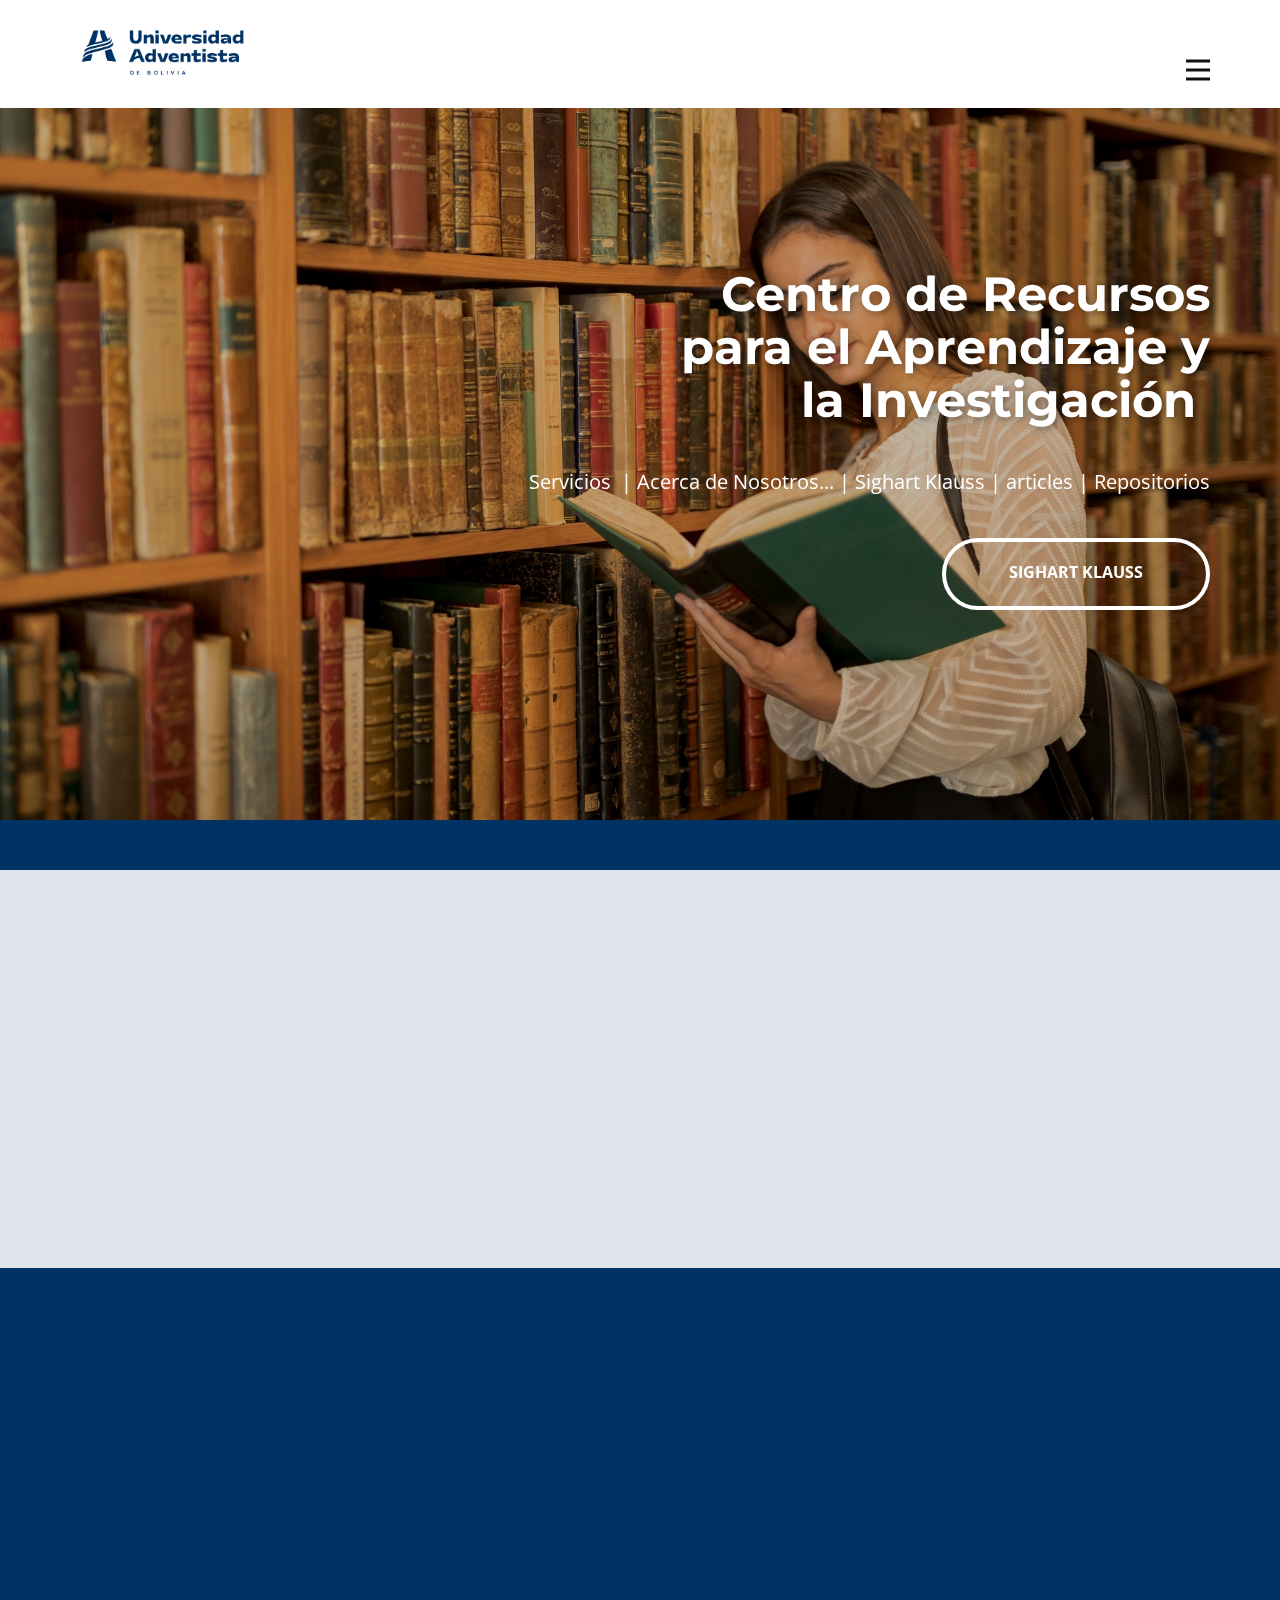
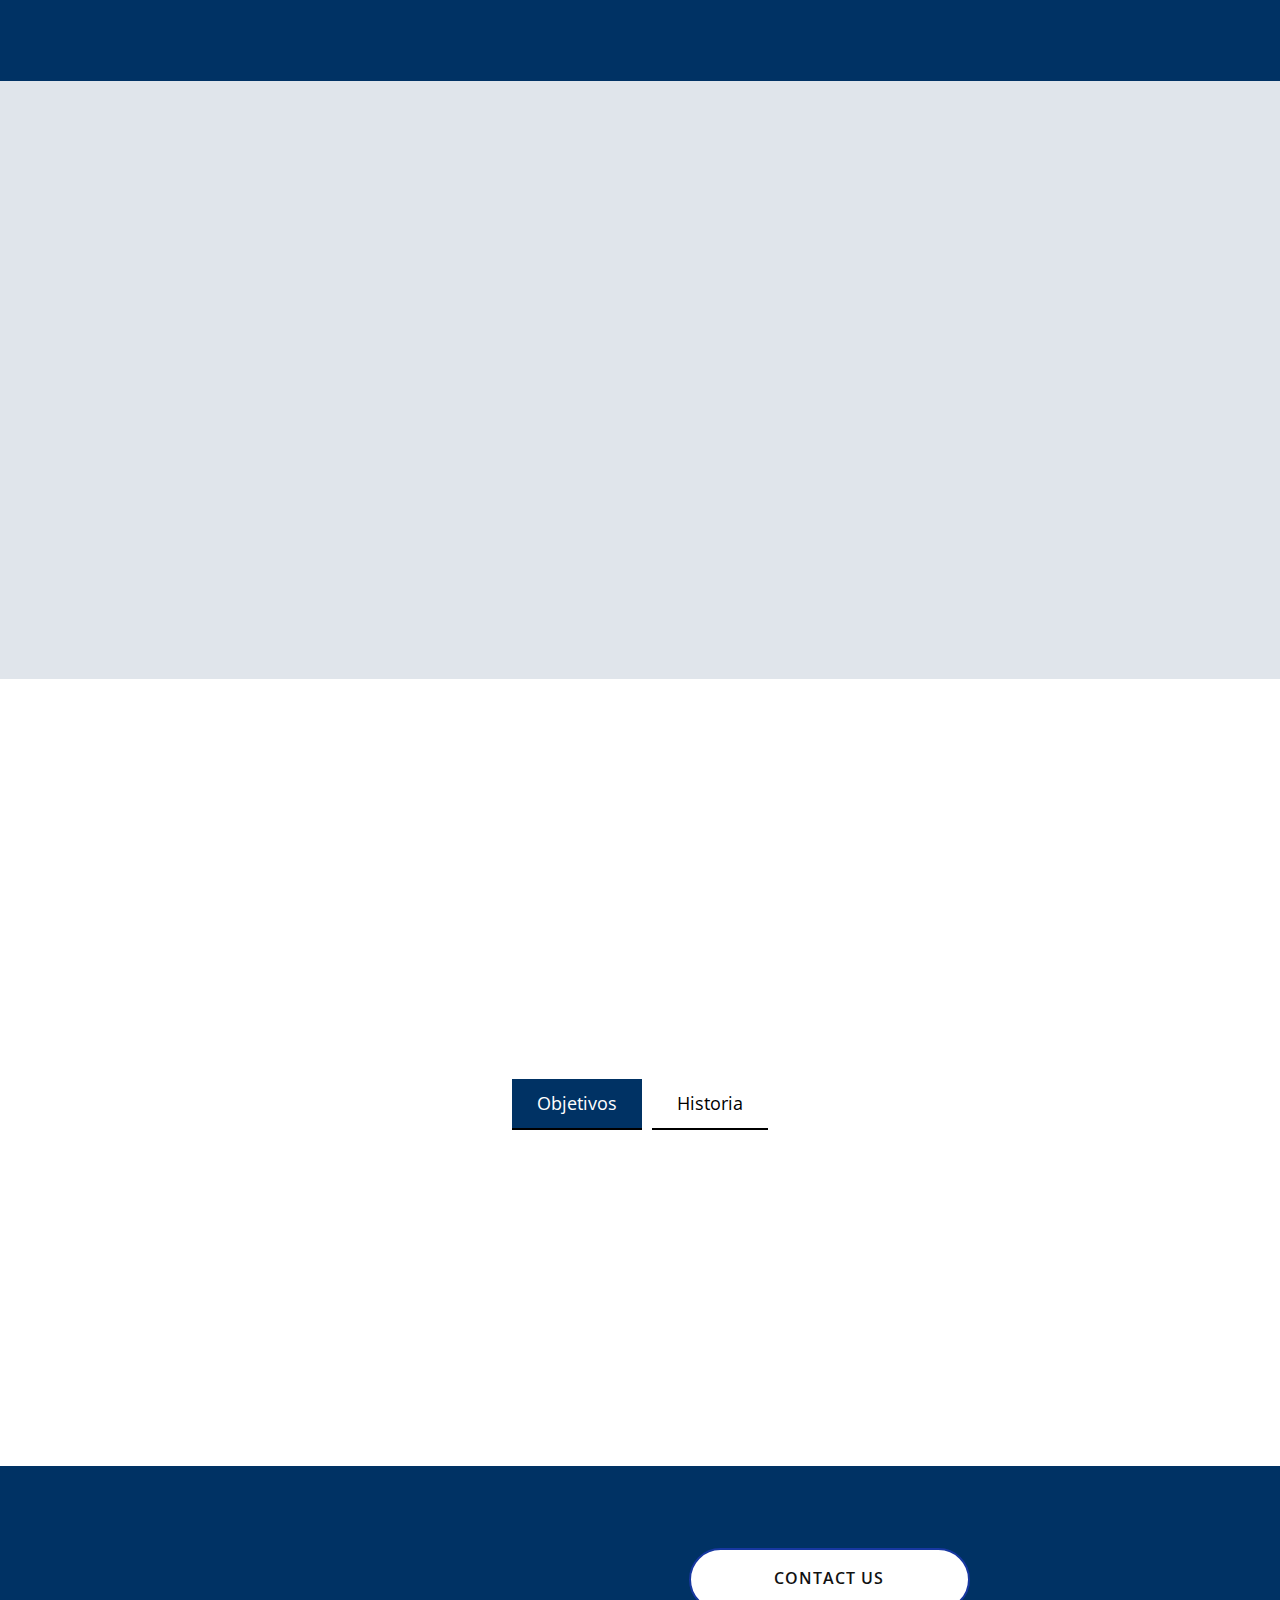
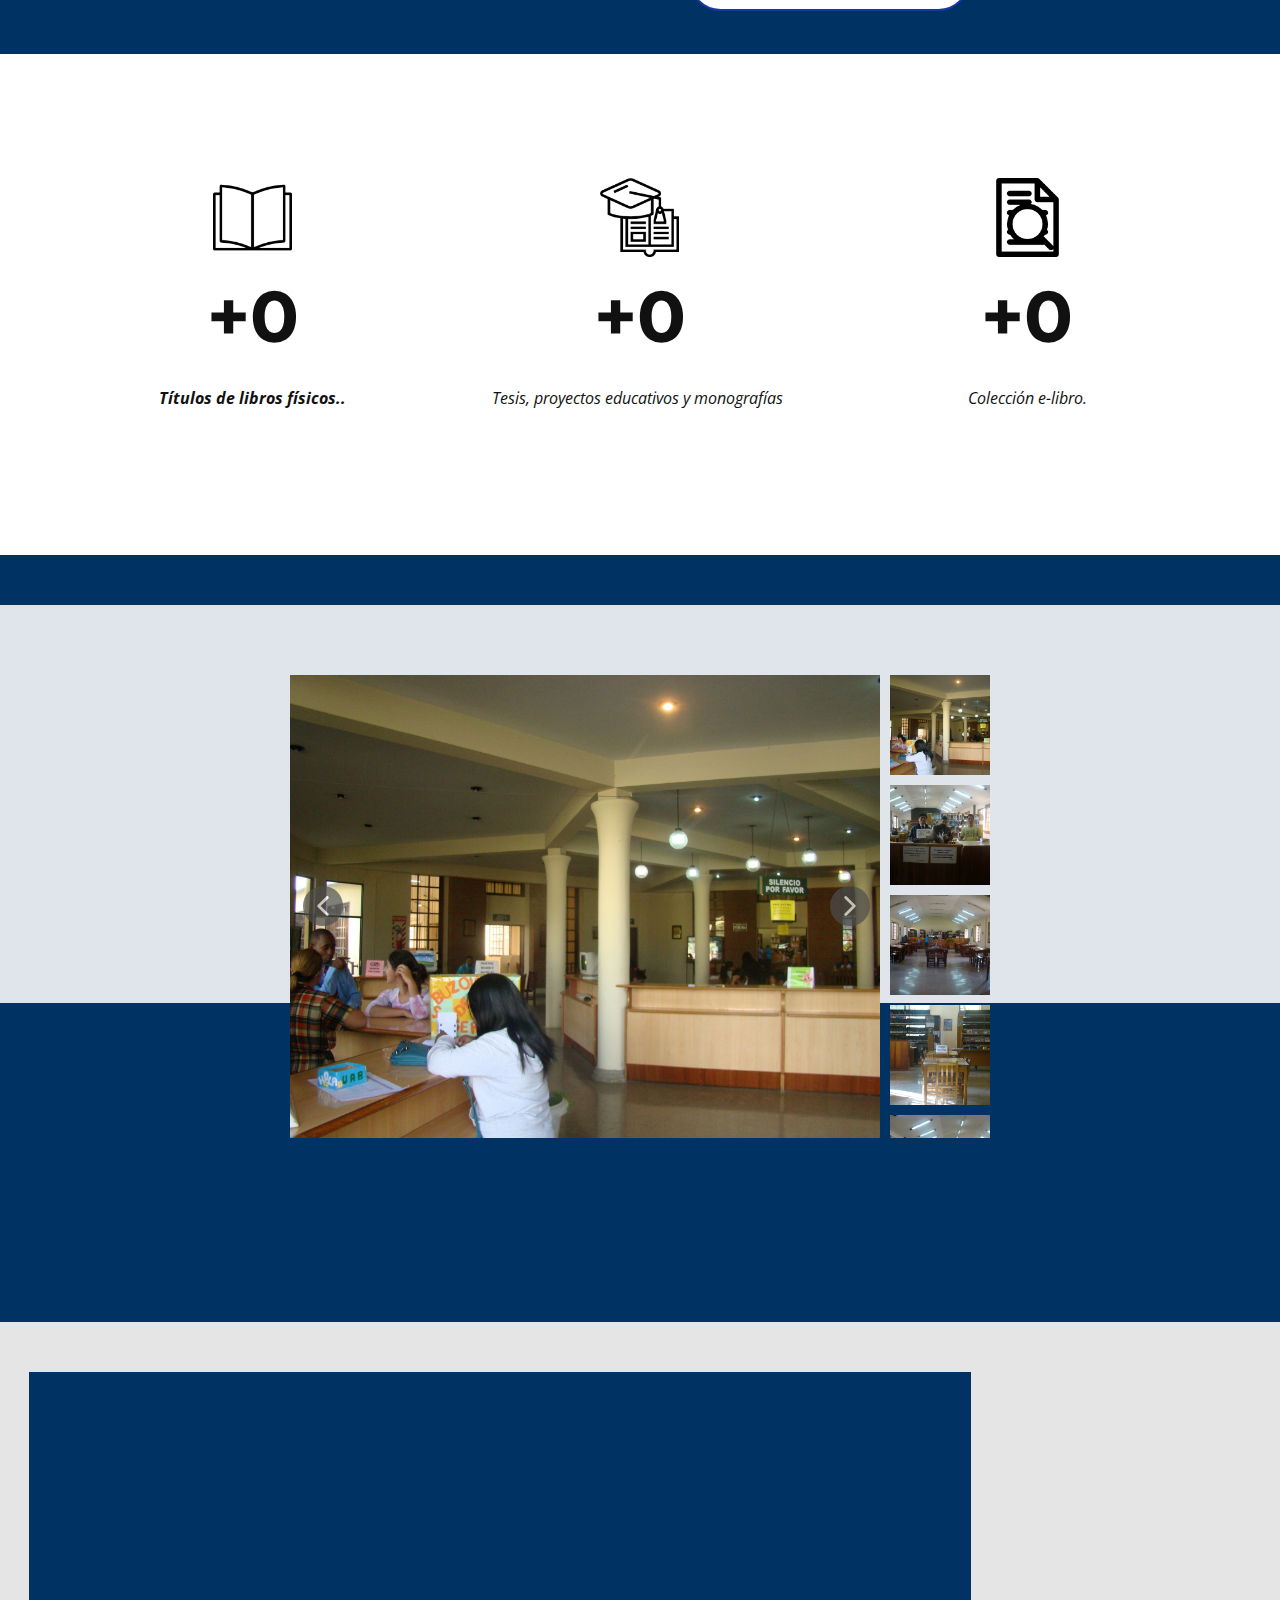
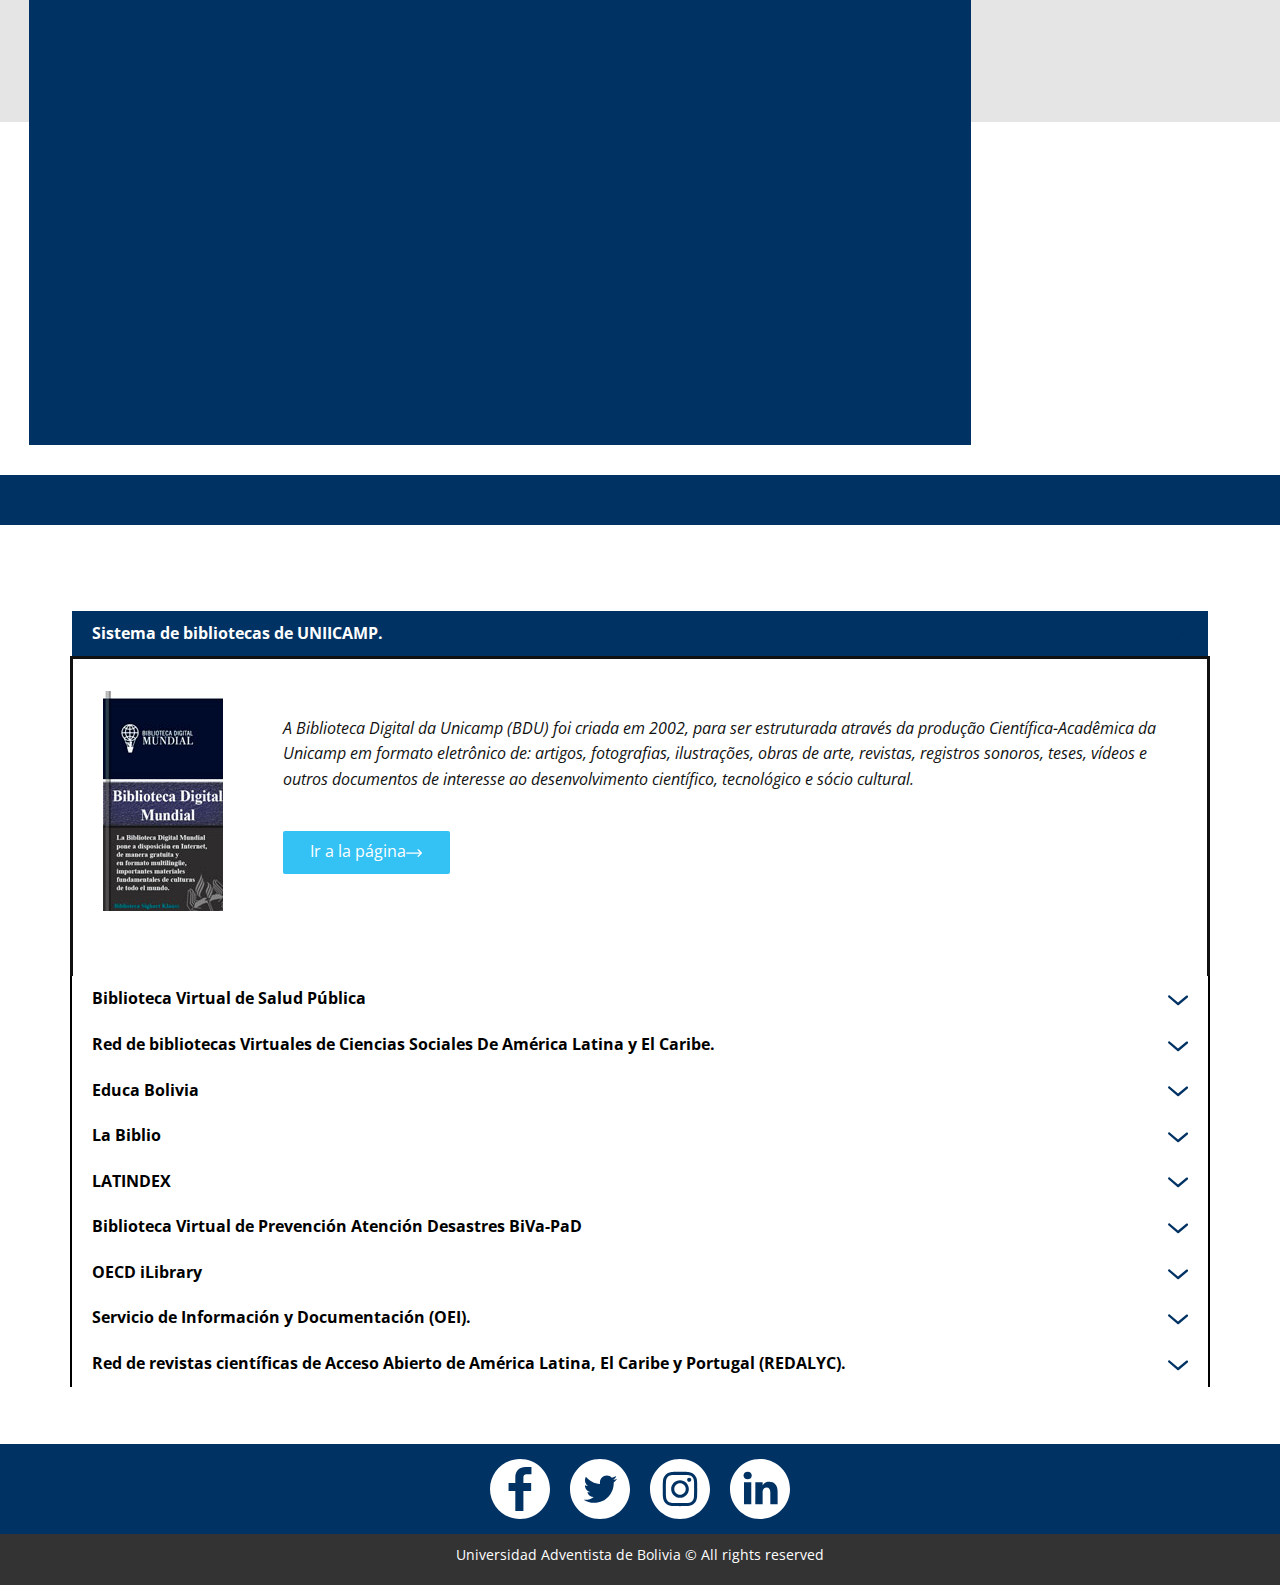
<file: index.html>
<!DOCTYPE html>
<html style="font-size: 16px;" lang="es"><head>
    <meta name="viewport" content="width=device-width, initial-scale=1.0">
    <meta charset="utf-8">
    <meta name="description" content="">
    <title>Sighart Klauss</title>
    <link rel="stylesheet" href="css.css" media="screen">
<link rel="stylesheet" href="Sighart-Klauss.css" media="screen">
    <script class="u-script" type="text/javascript" src="jquery.js" "="" defer=""></script>
    <script class="u-script" type="text/javascript" src="js.js" "="" defer=""></script>
    <link id="u-theme-google-font" rel="stylesheet" href="https://fonts.googleapis.com/css?family=Montserrat:100,100i,200,200i,300,300i,400,400i,500,500i,600,600i,700,700i,800,800i,900,900i|Open+Sans:300,300i,400,400i,500,500i,600,600i,700,700i,800,800i">
    <link id="u-page-google-font" rel="stylesheet" href="https://fonts.googleapis.com/css?family=Montserrat:100,100i,200,200i,300,300i,400,400i,500,500i,600,600i,700,700i,800,800i,900,900i|Lato:100,100i,300,300i,400,400i,700,700i,900,900i|Montserrat:100,100i,200,200i,300,300i,400,400i,500,500i,600,600i,700,700i,800,800i,900,900i">
    
    
    <script type="application/ld+json">{
		"@context": "http://schema.org",
		"@type": "Organization",
		"name": "Servicios",
		"logo": "images/marca-horizontal-1024x354.png"
    }</script>

    <meta name="theme-color" content="#34c1f4">
    <meta property="og:title" content="Sighart Klauss">
    <meta property="og:type" content="website">
  </head>

  <body data-home-page="Sighart-Klauss.html" data-home-page-title="Sighart Klauss" class="u-body u-xl-mode" data-lang="es"><header class="u-clearfix u-header u-header" id="sec-0205"><div class="u-clearfix u-sheet u-valign-middle u-sheet-1">
        <a href="#" class="u-image u-logo u-image-1" data-image-width="1024" data-image-height="354">
          <img src="images/marca-horizontal-1024x354.png" class="u-logo-image u-logo-image-1">
        </a>
        <nav class="u-dropdown-icon u-menu u-menu-dropdown u-offcanvas u-menu-1" data-responsive-from="XL">
          <div class="menu-collapse" style="font-size: 1rem; letter-spacing: 0px; font-weight: 700; text-transform: uppercase;">
            <a class="u-button-style u-custom-active-border-color u-custom-border u-custom-border-color u-custom-borders u-custom-hover-border-color u-custom-left-right-menu-spacing u-custom-padding-bottom u-custom-text-color u-custom-text-hover-color u-custom-top-bottom-menu-spacing u-nav-link u-text-active-palette-1-base u-text-hover-palette-2-base" href="#">
              <svg class="u-svg-link" viewBox="0 0 24 24"><use xmlns:xlink="http://www.w3.org/1999/xlink" xlink:href="#menu-hamburger"></use></svg>
              <svg class="u-svg-content" version="1.1" id="menu-hamburger" viewBox="0 0 16 16" x="0px" y="0px" xmlns:xlink="http://www.w3.org/1999/xlink" xmlns="http://www.w3.org/2000/svg"><g><rect y="1" width="16" height="2"></rect><rect y="7" width="16" height="2"></rect><rect y="13" width="16" height="2"></rect>
</g></svg>
            </a>
          </div>
          <div class="u-custom-menu u-nav-container">
            <ul class="u-nav u-spacing-30 u-unstyled u-nav-1"><li class="u-nav-item"><a class="u-border-2 u-border-active-palette-1-base u-border-hover-palette-1-base u-border-no-left u-border-no-right u-border-no-top u-button-style u-nav-link u-text-active-palette-1-base u-text-grey-90 u-text-hover-grey-90" href="Sighart-Klauss.html" style="padding: 10px 0px;">Sighart Klauss</a>
</li><li class="u-nav-item"><a class="u-border-2 u-border-active-palette-1-base u-border-hover-palette-1-base u-border-no-left u-border-no-right u-border-no-top u-button-style u-nav-link u-text-active-palette-1-base u-text-grey-90 u-text-hover-grey-90" href="Sighart-Klauss.html#sec-7824" data-page-id="463120743" style="padding: 10px 0px;">Servicios</a>
</li><li class="u-nav-item"><a class="u-border-2 u-border-active-palette-1-base u-border-hover-palette-1-base u-border-no-left u-border-no-right u-border-no-top u-button-style u-nav-link u-text-active-palette-1-base u-text-grey-90 u-text-hover-grey-90" href="Sighart-Klauss.html#sec-8396" data-page-id="463120743" style="padding: 10px 0px;">Acerca de...</a>
</li><li class="u-nav-item"><a class="u-border-2 u-border-active-palette-1-base u-border-hover-palette-1-base u-border-no-left u-border-no-right u-border-no-top u-button-style u-nav-link u-text-active-palette-1-base u-text-grey-90 u-text-hover-grey-90" href="Sighart-Klauss.html#carousel_48aa" data-page-id="463120743" style="padding: 10px 0px;">Galeria</a>
</li><li class="u-nav-item"><a class="u-border-2 u-border-active-palette-1-base u-border-hover-palette-1-base u-border-no-left u-border-no-right u-border-no-top u-button-style u-nav-link u-text-active-palette-1-base u-text-grey-90 u-text-hover-grey-90" href="Sighart-Klauss.html#sec-20b3" data-page-id="463120743" style="padding: 10px 0px;">Repositorios Recomendados</a>
</li></ul>
          </div>
          <div class="u-custom-menu u-nav-container-collapse">
            <div class="u-black u-container-style u-inner-container-layout u-opacity u-opacity-85 u-sidenav">
              <div class="u-inner-container-layout u-sidenav-overflow">
                <div class="u-menu-close"></div>
                <ul class="u-align-center u-nav u-popupmenu-items u-spacing-0 u-unstyled u-nav-2"><li class="u-nav-item"><a class="u-button-style u-nav-link" href="index.html">Sighart Klauss</a>
</li><li class="u-nav-item"><a class="u-button-style u-nav-link" href="Sighart-Klauss.html#sec-7824" data-page-id="463120743">Servicios</a>
</li><li class="u-nav-item"><a class="u-button-style u-nav-link" href="Sighart-Klauss.html#sec-8396" data-page-id="463120743">Acerca de...</a>
</li><li class="u-nav-item"><a class="u-button-style u-nav-link" href="Sighart-Klauss.html#carousel_48aa" data-page-id="463120743">Galeria</a>
</li><li class="u-nav-item"><a class="u-button-style u-nav-link" href="Sighart-Klauss.html#sec-20b3" data-page-id="463120743">Repositorios Recomendados</a>
</li></ul>
              </div>
            </div>
            <div class="u-black u-menu-overlay u-opacity u-opacity-70"></div>
          </div>
        </nav>
      </div></header> 
    <section class="u-align-right u-clearfix u-image u-shading u-section-1" id="sec-7824" src="" data-image-width="2000" data-image-height="1333">
      <div class="u-clearfix u-sheet u-sheet-1">
        <h2 class="u-text u-text-1" data-animation-name="customAnimationIn" data-animation-duration="1500" data-animation-delay="250"><b>Centro de Recursos para el Aprendizaje y la Investigación&nbsp;</b>
        </h2>
        <p class="u-large-text u-text u-text-body-alt-color u-text-variant u-text-2" data-animation-name="customAnimationIn" data-animation-duration="1000">
          <a href="Sighart-Klauss.html#carousel_d699" data-page-id="463120743" class="u-active-none u-border-0 u-btn u-button-link u-button-style u-hover-none u-none u-text-body-alt-color u-btn-1">Servicios&nbsp;</a> | <a href="Sighart-Klauss.html#sec-8396" data-page-id="463120743" class="u-active-none u-border-none u-btn u-button-link u-button-style u-hover-none u-none u-text-body-alt-color u-btn-2">Acerca de Nosotros...</a> | <a href="Sighart-Klauss.html#carousel_f61b" data-page-id="463120743" class="u-active-none u-border-none u-btn u-button-link u-button-style u-hover-none u-none u-text-body-alt-color u-btn-3"> Sighart Klauss</a> | <a href="#" class="u-active-none u-border-none u-btn u-button-link u-button-style u-hover-none u-none u-text-body-alt-color u-btn-4">articles</a> | <a href="Sighart-Klauss.html#sec-20b3" data-page-id="463120743" class="u-active-none u-border-none u-btn u-button-link u-button-style u-hover-none u-none u-text-body-alt-color u-btn-5">Repositorios</a>
        </p>
        <a href="#" class="u-active-white u-border-4 u-border-white u-btn u-btn-round u-button-style u-hover-white u-none u-radius-50 u-text-active-black u-text-body-alt-color u-text-hover-black u-btn-6" data-animation-name="customAnimationIn" data-animation-duration="1000">Sighart Klauss</a>
      </div>
    </section>
    <section class="u-clearfix u-custom-color-1 u-section-2" id="sec-24a9">
      <div class="u-clearfix u-sheet u-sheet-1"></div>
    </section>
    <section class="u-clearfix u-custom-color-1 u-section-3" id="carousel_d699">
      <div class="u-expanded-width u-palette-5-light-2 u-shape u-shape-rectangle u-shape-1"></div>
      <h2 class="u-align-center u-text u-text-body-color u-text-1" data-animation-name="customAnimationIn" data-animation-duration="1500" data-animation-delay="500"> Recursos de información&nbsp;</h2>
      <div class="u-clearfix u-gutter-26 u-layout-wrap u-layout-wrap-1">
        <div class="u-layout">
          <div class="u-layout-row">
            <div class="u-size-15 u-size-30-md">
              <div class="u-layout-col">
                <div class="u-container-style u-hidden-sm u-hidden-xs u-layout-cell u-size-20 u-layout-cell-1">
                  <div class="u-container-layout u-container-layout-1"></div>
                </div>
                <div class="u-container-style u-layout-cell u-radius-26 u-shape-round u-size-40 u-white u-layout-cell-2" data-animation-name="customAnimationIn" data-animation-duration="1500" data-animation-delay="500">
                  <div class="u-container-layout u-valign-top u-container-layout-2"><span class="u-file-icon u-icon u-icon-1"><img src="images/Koha.png" alt=""></span>
                    <h5 class="u-align-center u-custom-font u-font-lato u-text u-text-2">sighart klauss</h5>
                    <p class="u-align-center u-text u-text-palette-5-dark-2 u-text-3"> Catálogo para consultar los materiales impresos de la Biblioteca y acceder a la cuenta personal para la renovación en línea de los préstamos realizados.</p>
                    <a href="#" class="u-active-none u-align-center u-border-1 u-border-active-grey-60 u-border-black u-border-hover-grey-60 u-btn u-button-style u-hover-none u-none u-text-body-color u-btn-1"> Acceder »</a>
                  </div>
                </div>
              </div>
            </div>
            <div class="u-size-15 u-size-30-md">
              <div class="u-layout-col">
                <div class="u-align-center u-container-style u-layout-cell u-radius-26 u-shape-round u-size-40 u-white u-layout-cell-3" data-animation-name="customAnimationIn" data-animation-duration="1500" data-animation-delay="500">
                  <div class="u-container-layout u-valign-top u-container-layout-3"><span class="u-file-icon u-icon u-icon-2"><img src="images/dspace.png" alt=""></span>
                    <h5 class="u-custom-font u-font-montserrat u-text u-text-4">repositorio instituciional</h5>
                    <p class="u-text u-text-palette-5-dark-2 u-text-5"> Repositorio digital que almacena y organiza recursos de información generados en las diferentes dependencias de la Universidad Adventista de Bolivia.</p>
                    <a href="#" class="u-active-none u-align-center u-border-1 u-border-active-grey-60 u-border-black u-border-hover-grey-60 u-btn u-button-style u-hover-none u-none u-text-body-color u-btn-2"> Acceder »</a>
                  </div>
                </div>
                <div class="u-container-style u-hidden-sm u-hidden-xs u-layout-cell u-size-20 u-layout-cell-4">
                  <div class="u-container-layout u-container-layout-4"></div>
                </div>
              </div>
            </div>
            <div class="u-size-15 u-size-30-md">
              <div class="u-layout-col">
                <div class="u-container-style u-hidden-sm u-hidden-xs u-layout-cell u-size-20 u-layout-cell-5">
                  <div class="u-container-layout u-container-layout-5"></div>
                </div>
                <div class="u-align-center u-container-style u-layout-cell u-radius-26 u-shape-round u-size-40 u-white u-layout-cell-6" data-animation-name="customAnimationIn" data-animation-duration="1500" data-animation-delay="500">
                  <div class="u-container-layout u-valign-top u-container-layout-6"><span class="u-file-icon u-icon u-icon-3"><img src="images/Elibro.png" alt=""></span>
                    <h5 class="u-custom-font u-font-montserrat u-text u-text-6">elibro</h5>
                    <p class="u-text u-text-palette-5-dark-2 u-text-7"> Biblioteca digital académica con una colección multidisciplinaria de mas 100 mil libros electronicos en idioma español de diferentes editoriales,</p>
                    <a href="http://finanzas.uab.edu.bo:9095/academico/login0101501.jsp?h_control=0&amp;h_intranet=0" class="u-active-none u-align-center u-border-1 u-border-active-grey-60 u-border-black u-border-hover-grey-60 u-btn u-button-style u-hover-none u-none u-text-body-color u-btn-3"> Acceder »</a>
                  </div>
                </div>
              </div>
            </div>
            <div class="u-size-15 u-size-30-md">
              <div class="u-layout-col">
                <div class="u-align-center u-container-style u-layout-cell u-radius-26 u-shape-round u-size-40 u-white u-layout-cell-7" data-animation-name="customAnimationIn" data-animation-duration="1500" data-animation-delay="500">
                  <div class="u-container-layout u-valign-top u-container-layout-7"><span class="u-file-icon u-icon u-icon-4"><img src="images/Proquest-Research.png" alt=""></span>
                    <h5 class="u-custom-font u-font-montserrat u-text u-text-8">repositorios recomendados</h5>
                    <p class="u-text u-text-9">Repositorios recomendados libres que contienen una colección multidisciplinaria para su consulta. </p>
                    <a href="Sighart-Klauss.html#sec-20b3" data-page-id="463120743" class="u-active-none u-align-center u-border-1 u-border-active-grey-60 u-border-black u-border-hover-grey-60 u-btn u-button-style u-hover-none u-none u-text-body-color u-btn-4"> Acceder »</a>
                  </div>
                </div>
                <div class="u-container-style u-hidden-sm u-hidden-xs u-layout-cell u-size-20 u-layout-cell-8">
                  <div class="u-container-layout u-container-layout-8"></div>
                </div>
              </div>
            </div>
          </div>
        </div>
      </div>
    </section>
    <section class="u-align-center u-clearfix u-palette-5-light-2 u-section-4" id="sec-8396">
      <div class="u-clearfix u-sheet u-sheet-1">
        <h2 class="u-custom-font u-font-montserrat u-text u-text-1" data-animation-name="customAnimationIn" data-animation-duration="1750" data-animation-delay="250"><b>Acerca de nosotros...</b>
        </h2>
        <div class="u-expanded-width-md u-expanded-width-sm u-expanded-width-xs u-list u-list-1">
          <div class="u-repeater u-repeater-1">
            <div class="u-border-9 u-border-custom-color-1 u-border-no-bottom u-border-no-right u-border-no-top u-container-style u-list-item u-radius-20 u-repeater-item u-shape-round u-white u-list-item-1" data-animation-name="customAnimationIn" data-animation-duration="1750" data-animation-direction="" data-animation-delay="250">
              <div class="u-container-layout u-similar-container u-container-layout-1">
                <h4 class="u-align-left u-custom-font u-font-montserrat u-text u-text-default u-text-2"><b>Visión</b>
                </h4><span class="u-align-center u-icon u-icon-1"><svg class="u-svg-link" preserveAspectRatio="xMidYMin slice" viewBox="0 0 60 60" ><use xmlns:xlink="http://www.w3.org/1999/xlink" xlink:href="#svg-5547"></use></svg><svg class="u-svg-content" viewBox="0 0 60 60" x="0px" y="0px" id="svg-5547" style="enable-background:new 0 0 60 60;"><g><path d="M34.74,36.53l9.363-12.944c0.287-0.397,0.244-0.945-0.104-1.293c-0.348-0.346-0.896-0.39-1.293-0.104L29.76,31.555
		c-0.844,0.614-1.375,1.563-1.456,2.604s0.296,2.06,1.033,2.797C30.01,37.629,30.904,38,31.854,38
		C32.992,38,34.07,37.451,34.74,36.53z"></path><path d="M54.534,19.564c-0.01-0.021-0.01-0.043-0.021-0.064c-0.012-0.02-0.031-0.031-0.044-0.05
		c-1.011-1.734-2.207-3.347-3.565-4.809l2.147-2.147l1.414,1.414l4.242-4.242l-4.242-4.243l-4.243,4.243l1.415,1.414l-2.147,2.147
		c-1.462-1.358-3.074-2.555-4.809-3.566c-0.019-0.013-0.03-0.032-0.05-0.044c-0.021-0.012-0.043-0.011-0.064-0.022
		c-3.093-1.782-6.568-2.969-10.272-3.404V5h1.5c1.379,0,2.5-1.121,2.5-2.5S37.172,0,35.793,0h-9c-1.379,0-2.5,1.121-2.5,2.5
		s1.121,2.5,2.5,2.5h1.5v1.156c-1.08,0.115-2.158,0.291-3.224,0.535c-0.538,0.123-0.875,0.66-0.751,1.198
		c0.123,0.538,0.66,0.874,1.198,0.751c0.946-0.217,1.902-0.378,2.86-0.485l0.991-0.075c0.335-0.025,0.635-0.043,0.925-0.057h0V10
		c0,0.553,0.447,1,1,1s1-0.447,1-1V8.03c3.761,0.173,7.305,1.183,10.456,2.845l-0.986,1.708c-0.276,0.479-0.112,1.09,0.366,1.366
		c0.157,0.091,0.329,0.134,0.499,0.134c0.346,0,0.682-0.18,0.867-0.5l0.983-1.704c3.129,1.985,5.787,4.643,7.772,7.772l-1.703,0.983
		C50.07,20.91,49.906,21.521,50.183,22c0.186,0.321,0.521,0.5,0.867,0.5c0.17,0,0.342-0.043,0.499-0.134l1.707-0.986
		c1.685,3.196,2.698,6.798,2.849,10.619H54.13c-0.553,0-1,0.447-1,1s0.447,1,1,1h1.975c-0.151,3.821-1.164,7.423-2.849,10.619
		l-1.707-0.986c-0.478-0.277-1.09-0.114-1.366,0.366c-0.276,0.479-0.112,1.09,0.366,1.366l1.703,0.983
		c-1.985,3.129-4.643,5.787-7.772,7.772l-0.983-1.703c-0.277-0.48-0.89-0.644-1.366-0.366c-0.479,0.276-0.643,0.888-0.366,1.366
		l0.986,1.707c-3.151,1.662-6.695,2.672-10.456,2.845V56c0-0.553-0.447-1-1-1s-1,0.447-1,1v1.976
		c-1.597-0.055-3.199-0.255-4.776-0.617c-0.538-0.125-1.075,0.213-1.198,0.751c-0.124,0.538,0.213,1.075,0.751,1.198
		C27.068,59.768,29.107,60,31.13,60c0.049,0,0.096-0.003,0.145-0.004c0.007,0,0.012,0.004,0.018,0.004
		c0.008,0,0.015-0.005,0.023-0.005c4.807-0.033,9.317-1.331,13.219-3.573c0.031-0.014,0.064-0.021,0.094-0.039
		c0.02-0.012,0.031-0.031,0.05-0.044c4.039-2.354,7.414-5.725,9.773-9.761c0.019-0.027,0.043-0.048,0.06-0.078
		c0.012-0.021,0.011-0.043,0.021-0.064C56.817,42.476,58.13,37.89,58.13,33S56.817,23.524,54.534,19.564z"></path><path d="M22.293,13h-5c-1.104,0-2,0.896-2,2s0.896,2,2,2h5c1.104,0,2-0.896,2-2S23.397,13,22.293,13z"></path><path d="M22.293,20h-10c-1.104,0-2,0.896-2,2s0.896,2,2,2h10c1.104,0,2-0.896,2-2S23.397,20,22.293,20z"></path><path d="M22.293,27h-15c-1.104,0-2,0.896-2,2s0.896,2,2,2h15c1.104,0,2-0.896,2-2S23.397,27,22.293,27z"></path><path d="M22.293,34h-19c-1.104,0-2,0.896-2,2s0.896,2,2,2h19c1.104,0,2-0.896,2-2S23.397,34,22.293,34z"></path><path d="M22.293,41h-13c-1.104,0-2,0.896-2,2s0.896,2,2,2h13c1.104,0,2-0.896,2-2S23.397,41,22.293,41z"></path><path d="M22.293,48h-7c-1.104,0-2,0.896-2,2s0.896,2,2,2h7c1.104,0,2-0.896,2-2S23.397,48,22.293,48z"></path>
</g></svg></span>
                <p class="u-align-center u-text u-text-3"><b>
                    <span style="font-weight: 400;">Facilitar el acceso a la información documental que contribuya en el proceso educativo y la labor de investigación en búsqueda de la verdad y adquisición del conocimiento científico, tecnológico cultural y espiritual de los estudiantes, la comunidad universitaria y el entorno de la UAB.</span></b>
                  <br>
                </p>
              </div>
            </div>
            <div class="u-border-9 u-border-custom-color-1 u-border-no-bottom u-border-no-right u-border-no-top u-container-style u-list-item u-radius-20 u-repeater-item u-shape-round u-video-cover u-white u-list-item-2" data-animation-name="customAnimationIn" data-animation-duration="1750" data-animation-direction="" data-animation-delay="250">
              <div class="u-container-layout u-similar-container u-container-layout-2">
                <h4 class="u-align-left u-custom-font u-font-montserrat u-text u-text-default u-text-4"><b>Misión</b>
                </h4><span class="u-align-center u-icon u-icon-2"><svg class="u-svg-link" preserveAspectRatio="xMidYMin slice" viewBox="0 0 60 60" ><use xmlns:xlink="http://www.w3.org/1999/xlink" xlink:href="#svg-ac67"></use></svg><svg class="u-svg-content" viewBox="0 0 60 60" x="0px" y="0px" id="svg-ac67" style="enable-background:new 0 0 60 60;"><path d="M30,0C13.458,0,0,13.458,0,30s13.458,30,30,30s30-13.458,30-30S46.542,0,30,0z M45.563,30.826l-22,15
	C23.394,45.941,23.197,46,23,46c-0.16,0-0.321-0.038-0.467-0.116C22.205,45.711,22,45.371,22,45V15c0-0.371,0.205-0.711,0.533-0.884
	c0.328-0.174,0.724-0.15,1.031,0.058l22,15C45.836,29.36,46,29.669,46,30S45.836,30.64,45.563,30.826z"></path></svg></span>
                <p class="u-align-center u-text u-text-5"> Ser líderes en la gestión de información documental en el ámbito de la Iglesia Adventista del Séptimo Día de Sudamérica y de la educación universitaria en Bolivia.</p>
              </div>
            </div>
          </div>
        </div>
      </div>
    </section>
    <section class="u-align-center u-clearfix u-section-5" id="carousel_0c92">
      <img src="images/top-banner-2.jpg" alt="" class="u-expanded-width u-image u-image-default u-image-1" data-image-width="1920" data-image-height="522" data-animation-name="customAnimationIn" data-animation-duration="1000">
      <div class="u-tab-links-align-center u-tabs u-tabs-1">
        <ul class="u-spacing-10 u-tab-list u-unstyled" role="tablist">
          <li class="u-tab-item" role="presentation">
            <a class="active u-active-custom-color-1 u-border-2 u-border-black u-border-no-left u-border-no-right u-border-no-top u-button-style u-tab-link u-text-active-white u-tab-link-1" id="link-tab-14b7" href="#tab-14b7" role="tab" aria-controls="tab-14b7" aria-selected="true">Objetivos</a>
          </li>
          <li class="u-tab-item" role="presentation">
            <a class="u-active-custom-color-1 u-border-2 u-border-black u-border-no-left u-border-no-right u-border-no-top u-button-style u-tab-link u-text-active-white u-tab-link-2" id="link-tab-0da5" href="#tab-0da5" role="tab" aria-controls="tab-0da5" aria-selected="false">Historia</a>
          </li>
        </ul>
        <div class="u-tab-content">
          <div class="u-align-left u-container-style u-tab-active u-tab-pane u-tab-pane-1" id="tab-14b7" role="tabpanel" aria-labelledby="link-tab-14b7">
            <div class="u-container-layout u-container-layout-1">
              <ul class="u-custom-list u-text u-text-default u-text-1" data-animation-name="customAnimationIn" data-animation-duration="1000" data-animation-direction="Left">
                <li>
                  <div class="u-list-icon">
                    <svg xmlns="http://www.w3.org/2000/svg" xmlns:xlink="http://www.w3.org/1999/xlink" version="1.1" xml:space="preserve" class="u-svg-content" viewBox="0 0 24 24" id="svg-924c"><path d="m23.526 5.101c-.04-.399-.231-.759-.541-1.014l-2.318-1.904c-.639-.524-1.585-.432-2.111.207l-9.745 11.86-3.916-3.355c-.628-.536-1.576-.465-2.115.163l-1.952 2.278c-.261.304-.388.691-.357 1.091s.215.764.52 1.024l7.403 6.346c.275.235.616.361.974.361.044 0 .089-.002.134-.006.405-.036.77-.229 1.028-.542l12.662-15.411c.255-.309.373-.7.334-1.098z" fill="#2196f3"></path><path d="m.638 13.173c-.304.354-.452.807-.417 1.273.036.466.251.891.606 1.194l7.403 6.346v.001c.321.273.719.421 1.136.421.052 0 .104-.003.156-.007.472-.042.898-.266 1.199-.632l12.665-15.411c.613-.746.504-1.852-.242-2.464l-2.318-1.904c-.744-.612-1.848-.504-2.463.24l-9.584 11.665-3.722-3.189c-.732-.627-1.839-.543-2.467.189zm3.444-1.329 4.303 3.688c.153.131.348.196.554.178.201-.018.386-.115.514-.271l10.07-12.255c.087-.107.246-.123.352-.035l2.318 1.904c.107.088.123.246.035.353l-12.664 15.41c-.058.07-.132.087-.171.09-.039.006-.115.001-.185-.059l-7.404-6.346c-.068-.059-.083-.132-.086-.171-.003-.038.001-.113.06-.182l1.952-2.278c.089-.102.247-.116.352-.026z"></path></svg>
                  </div>Apoyar de manera efectiva a los programas de estudio, investigación y docencia de la universidad.<br>
                </li>
                <li>
                  <div class="u-list-icon">
                    <svg xmlns="http://www.w3.org/2000/svg" xmlns:xlink="http://www.w3.org/1999/xlink" version="1.1" xml:space="preserve" class="u-svg-content" viewBox="0 0 24 24" id="svg-924c"><path d="m23.526 5.101c-.04-.399-.231-.759-.541-1.014l-2.318-1.904c-.639-.524-1.585-.432-2.111.207l-9.745 11.86-3.916-3.355c-.628-.536-1.576-.465-2.115.163l-1.952 2.278c-.261.304-.388.691-.357 1.091s.215.764.52 1.024l7.403 6.346c.275.235.616.361.974.361.044 0 .089-.002.134-.006.405-.036.77-.229 1.028-.542l12.662-15.411c.255-.309.373-.7.334-1.098z" fill="#2196f3"></path><path d="m.638 13.173c-.304.354-.452.807-.417 1.273.036.466.251.891.606 1.194l7.403 6.346v.001c.321.273.719.421 1.136.421.052 0 .104-.003.156-.007.472-.042.898-.266 1.199-.632l12.665-15.411c.613-.746.504-1.852-.242-2.464l-2.318-1.904c-.744-.612-1.848-.504-2.463.24l-9.584 11.665-3.722-3.189c-.732-.627-1.839-.543-2.467.189zm3.444-1.329 4.303 3.688c.153.131.348.196.554.178.201-.018.386-.115.514-.271l10.07-12.255c.087-.107.246-.123.352-.035l2.318 1.904c.107.088.123.246.035.353l-12.664 15.41c-.058.07-.132.087-.171.09-.039.006-.115.001-.185-.059l-7.404-6.346c-.068-.059-.083-.132-.086-.171-.003-.038.001-.113.06-.182l1.952-2.278c.089-.102.247-.116.352-.026z"></path></svg>
                  </div>Ser el centro de reunión de estudiantes y docentes en un ambiente de aprendizaje y formación académica.<br>
                </li>
                <li>
                  <div class="u-list-icon">
                    <svg xmlns="http://www.w3.org/2000/svg" xmlns:xlink="http://www.w3.org/1999/xlink" version="1.1" xml:space="preserve" class="u-svg-content" viewBox="0 0 24 24" id="svg-924c"><path d="m23.526 5.101c-.04-.399-.231-.759-.541-1.014l-2.318-1.904c-.639-.524-1.585-.432-2.111.207l-9.745 11.86-3.916-3.355c-.628-.536-1.576-.465-2.115.163l-1.952 2.278c-.261.304-.388.691-.357 1.091s.215.764.52 1.024l7.403 6.346c.275.235.616.361.974.361.044 0 .089-.002.134-.006.405-.036.77-.229 1.028-.542l12.662-15.411c.255-.309.373-.7.334-1.098z" fill="#2196f3"></path><path d="m.638 13.173c-.304.354-.452.807-.417 1.273.036.466.251.891.606 1.194l7.403 6.346v.001c.321.273.719.421 1.136.421.052 0 .104-.003.156-.007.472-.042.898-.266 1.199-.632l12.665-15.411c.613-.746.504-1.852-.242-2.464l-2.318-1.904c-.744-.612-1.848-.504-2.463.24l-9.584 11.665-3.722-3.189c-.732-.627-1.839-.543-2.467.189zm3.444-1.329 4.303 3.688c.153.131.348.196.554.178.201-.018.386-.115.514-.271l10.07-12.255c.087-.107.246-.123.352-.035l2.318 1.904c.107.088.123.246.035.353l-12.664 15.41c-.058.07-.132.087-.171.09-.039.006-.115.001-.185-.059l-7.404-6.346c-.068-.059-.083-.132-.086-.171-.003-.038.001-.113.06-.182l1.952-2.278c.089-.102.247-.116.352-.026z"></path></svg>
                  </div>Ser fuente de ideas para el cambio, resolución de problemas e investigación.<br>
                </li>
                <li>
                  <div class="u-list-icon">
                    <svg xmlns="http://www.w3.org/2000/svg" xmlns:xlink="http://www.w3.org/1999/xlink" version="1.1" xml:space="preserve" class="u-svg-content" viewBox="0 0 24 24" id="svg-924c"><path d="m23.526 5.101c-.04-.399-.231-.759-.541-1.014l-2.318-1.904c-.639-.524-1.585-.432-2.111.207l-9.745 11.86-3.916-3.355c-.628-.536-1.576-.465-2.115.163l-1.952 2.278c-.261.304-.388.691-.357 1.091s.215.764.52 1.024l7.403 6.346c.275.235.616.361.974.361.044 0 .089-.002.134-.006.405-.036.77-.229 1.028-.542l12.662-15.411c.255-.309.373-.7.334-1.098z" fill="#2196f3"></path><path d="m.638 13.173c-.304.354-.452.807-.417 1.273.036.466.251.891.606 1.194l7.403 6.346v.001c.321.273.719.421 1.136.421.052 0 .104-.003.156-.007.472-.042.898-.266 1.199-.632l12.665-15.411c.613-.746.504-1.852-.242-2.464l-2.318-1.904c-.744-.612-1.848-.504-2.463.24l-9.584 11.665-3.722-3.189c-.732-.627-1.839-.543-2.467.189zm3.444-1.329 4.303 3.688c.153.131.348.196.554.178.201-.018.386-.115.514-.271l10.07-12.255c.087-.107.246-.123.352-.035l2.318 1.904c.107.088.123.246.035.353l-12.664 15.41c-.058.07-.132.087-.171.09-.039.006-.115.001-.185-.059l-7.404-6.346c-.068-.059-.083-.132-.086-.171-.003-.038.001-.113.06-.182l1.952-2.278c.089-.102.247-.116.352-.026z"></path></svg>
                  </div>Difundir todo documento impreso.<br>
                </li>
                <li>
                  <div class="u-list-icon">
                    <svg xmlns="http://www.w3.org/2000/svg" xmlns:xlink="http://www.w3.org/1999/xlink" version="1.1" xml:space="preserve" class="u-svg-content" viewBox="0 0 24 24" id="svg-924c"><path d="m23.526 5.101c-.04-.399-.231-.759-.541-1.014l-2.318-1.904c-.639-.524-1.585-.432-2.111.207l-9.745 11.86-3.916-3.355c-.628-.536-1.576-.465-2.115.163l-1.952 2.278c-.261.304-.388.691-.357 1.091s.215.764.52 1.024l7.403 6.346c.275.235.616.361.974.361.044 0 .089-.002.134-.006.405-.036.77-.229 1.028-.542l12.662-15.411c.255-.309.373-.7.334-1.098z" fill="#2196f3"></path><path d="m.638 13.173c-.304.354-.452.807-.417 1.273.036.466.251.891.606 1.194l7.403 6.346v.001c.321.273.719.421 1.136.421.052 0 .104-.003.156-.007.472-.042.898-.266 1.199-.632l12.665-15.411c.613-.746.504-1.852-.242-2.464l-2.318-1.904c-.744-.612-1.848-.504-2.463.24l-9.584 11.665-3.722-3.189c-.732-.627-1.839-.543-2.467.189zm3.444-1.329 4.303 3.688c.153.131.348.196.554.178.201-.018.386-.115.514-.271l10.07-12.255c.087-.107.246-.123.352-.035l2.318 1.904c.107.088.123.246.035.353l-12.664 15.41c-.058.07-.132.087-.171.09-.039.006-.115.001-.185-.059l-7.404-6.346c-.068-.059-.083-.132-.086-.171-.003-.038.001-.113.06-.182l1.952-2.278c.089-.102.247-.116.352-.026z"></path></svg>
                  </div>Satisfacer los intereses de lectura e investigación de los usuarios.<br>
                </li>
                <li>
                  <div class="u-list-icon">
                    <svg xmlns="http://www.w3.org/2000/svg" xmlns:xlink="http://www.w3.org/1999/xlink" version="1.1" xml:space="preserve" class="u-svg-content" viewBox="0 0 24 24" id="svg-924c"><path d="m23.526 5.101c-.04-.399-.231-.759-.541-1.014l-2.318-1.904c-.639-.524-1.585-.432-2.111.207l-9.745 11.86-3.916-3.355c-.628-.536-1.576-.465-2.115.163l-1.952 2.278c-.261.304-.388.691-.357 1.091s.215.764.52 1.024l7.403 6.346c.275.235.616.361.974.361.044 0 .089-.002.134-.006.405-.036.77-.229 1.028-.542l12.662-15.411c.255-.309.373-.7.334-1.098z" fill="#2196f3"></path><path d="m.638 13.173c-.304.354-.452.807-.417 1.273.036.466.251.891.606 1.194l7.403 6.346v.001c.321.273.719.421 1.136.421.052 0 .104-.003.156-.007.472-.042.898-.266 1.199-.632l12.665-15.411c.613-.746.504-1.852-.242-2.464l-2.318-1.904c-.744-.612-1.848-.504-2.463.24l-9.584 11.665-3.722-3.189c-.732-.627-1.839-.543-2.467.189zm3.444-1.329 4.303 3.688c.153.131.348.196.554.178.201-.018.386-.115.514-.271l10.07-12.255c.087-.107.246-.123.352-.035l2.318 1.904c.107.088.123.246.035.353l-12.664 15.41c-.058.07-.132.087-.171.09-.039.006-.115.001-.185-.059l-7.404-6.346c-.068-.059-.083-.132-.086-.171-.003-.038.001-.113.06-.182l1.952-2.278c.089-.102.247-.116.352-.026z"></path></svg>
                  </div>Cooperar en el desarrollo de planes de extensión universitaria.<br>
                </li>
                <li>
                  <div class="u-list-icon">
                    <svg xmlns="http://www.w3.org/2000/svg" xmlns:xlink="http://www.w3.org/1999/xlink" version="1.1" xml:space="preserve" class="u-svg-content" viewBox="0 0 24 24" id="svg-924c"><path d="m23.526 5.101c-.04-.399-.231-.759-.541-1.014l-2.318-1.904c-.639-.524-1.585-.432-2.111.207l-9.745 11.86-3.916-3.355c-.628-.536-1.576-.465-2.115.163l-1.952 2.278c-.261.304-.388.691-.357 1.091s.215.764.52 1.024l7.403 6.346c.275.235.616.361.974.361.044 0 .089-.002.134-.006.405-.036.77-.229 1.028-.542l12.662-15.411c.255-.309.373-.7.334-1.098z" fill="#2196f3"></path><path d="m.638 13.173c-.304.354-.452.807-.417 1.273.036.466.251.891.606 1.194l7.403 6.346v.001c.321.273.719.421 1.136.421.052 0 .104-.003.156-.007.472-.042.898-.266 1.199-.632l12.665-15.411c.613-.746.504-1.852-.242-2.464l-2.318-1.904c-.744-.612-1.848-.504-2.463.24l-9.584 11.665-3.722-3.189c-.732-.627-1.839-.543-2.467.189zm3.444-1.329 4.303 3.688c.153.131.348.196.554.178.201-.018.386-.115.514-.271l10.07-12.255c.087-.107.246-.123.352-.035l2.318 1.904c.107.088.123.246.035.353l-12.664 15.41c-.058.07-.132.087-.171.09-.039.006-.115.001-.185-.059l-7.404-6.346c-.068-.059-.083-.132-.086-.171-.003-.038.001-.113.06-.182l1.952-2.278c.089-.102.247-.116.352-.026z"></path></svg>
                  </div>Extablecer los nexos correspondientes para la vinculación a redes, locales e internacionales.<br>
                </li>
                <li>
                  <div class="u-list-icon">
                    <svg xmlns="http://www.w3.org/2000/svg" xmlns:xlink="http://www.w3.org/1999/xlink" version="1.1" xml:space="preserve" class="u-svg-content" viewBox="0 0 24 24" id="svg-924c"><path d="m23.526 5.101c-.04-.399-.231-.759-.541-1.014l-2.318-1.904c-.639-.524-1.585-.432-2.111.207l-9.745 11.86-3.916-3.355c-.628-.536-1.576-.465-2.115.163l-1.952 2.278c-.261.304-.388.691-.357 1.091s.215.764.52 1.024l7.403 6.346c.275.235.616.361.974.361.044 0 .089-.002.134-.006.405-.036.77-.229 1.028-.542l12.662-15.411c.255-.309.373-.7.334-1.098z" fill="#2196f3"></path><path d="m.638 13.173c-.304.354-.452.807-.417 1.273.036.466.251.891.606 1.194l7.403 6.346v.001c.321.273.719.421 1.136.421.052 0 .104-.003.156-.007.472-.042.898-.266 1.199-.632l12.665-15.411c.613-.746.504-1.852-.242-2.464l-2.318-1.904c-.744-.612-1.848-.504-2.463.24l-9.584 11.665-3.722-3.189c-.732-.627-1.839-.543-2.467.189zm3.444-1.329 4.303 3.688c.153.131.348.196.554.178.201-.018.386-.115.514-.271l10.07-12.255c.087-.107.246-.123.352-.035l2.318 1.904c.107.088.123.246.035.353l-12.664 15.41c-.058.07-.132.087-.171.09-.039.006-.115.001-.185-.059l-7.404-6.346c-.068-.059-.083-.132-.086-.171-.003-.038.001-.113.06-.182l1.952-2.278c.089-.102.247-.116.352-.026z"></path></svg>
                  </div>Extablecer los nexos correspondientes para la vinculación a redes, locales e internacionales.
                </li>
              </ul>
            </div>
          </div>
          <div class="u-container-style u-tab-pane u-tab-pane-2" id="tab-0da5" role="tabpanel" aria-labelledby="link-tab-0da5">
            <div class="u-container-layout u-container-layout-2">
              <p class="u-text u-text-default u-text-2"> La biblioteca nace en forma conjunta con la Universidad Adventista de Bolivia (UAB), en agosto de 1991, bajo la dirección profesional del bibliotecólogo Walter Meza Rivera. El fondo bibliográfico inicial perteneció al Colegio Secundario.</p>
              <p class="u-text u-text-3">A partir del 3 de septiembre del 2003 lleva el nombre de Biblioteca SIGHART KLAUSS, nuevo edificio inaugurado por el Dr. Jan Paulsen Presidente de la Asociación General de la Iglesia Adventista del 7mo Día.</p>
              <p class="u-text u-text-4"> A lo largo de la historia de la Universidad Adventista de Bolivia (UAB). Se suscitaron diferentes acontecimientos que apoyaron la misión educativa de la institución. Una de ellas fue la implementación de la Biblioteca Virtual. La iniciativa de contar con una Biblioteca Virtual en la UAB. surgió a fines del año 2004 en la gestión del Dr. Roberto Pereyra, Rector de la UAB. quien invitó al Dr. Hernán Hammerly para elaborar el proyecto de la Biblioteca Virtual en coordinación con el Director de la Biblioteca Sighart Klauss, Btgo. Walter Meza R. Para la conformación del equipo de gestión, se asigna como asistente al Ing. Víctor Pérez Rojas.</p>
              <p class="u-text u-text-5">Actualmente la Biblioteca Sighart Klauss cuenta con 36133 libros, 7210 revistas y suscripciones a periódicos; trabajo de investigación (tesis, proyectos educativos y monografías 4163). La Biblioteca Virtual cuenta con la colección e-libro: 80345 libros, 910 revistas, 4597 tesis, 166 monografías, 22816 artículos, 3276 apuntes digitalizados y con acceso a 1400 revistas científicas del Programa para el Fortalecimiento de la Información para la Investigación (PERI), financiada por el Viceministerio de Ciencia y Tecnología. Toda la información está disponible a todos los usuarios interesados en aprender, conocer e investigar para lograr la excelencia académica, cumpliendo de esta manera con uno más de los objetivos de la Universidad Adventista de Bolivia de ofrecer servicios y excelencia académica.</p>
            </div>
          </div>
        </div>
      </div>
    </section>
    <section class="u-align-center u-clearfix u-custom-color-1 u-section-6" id="carousel_f61b">
      <div class="u-clearfix u-sheet u-valign-middle-sm u-valign-middle-xs u-sheet-1">
        <h2 class="u-align-center u-text u-text-default u-text-1" data-animation-name="customAnimationIn" data-animation-duration="1000">Biblioteca Sighart Klauss</h2>
        <div class="u-clearfix u-gutter-0 u-layout-wrap u-layout-wrap-1">
          <div class="u-layout">
            <div class="u-layout-row">
              <div class="u-align-right u-container-style u-layout-cell u-left-cell u-size-30 u-layout-cell-1" data-animation-name="customAnimationIn" data-animation-duration="1000">
                <div class="u-container-layout u-valign-top-sm u-valign-top-xs u-container-layout-1">
                  <a href="https://nicepage.studio" class="u-active-white u-border-2 u-border-active-white u-border-hover-white u-border-white u-btn u-btn-round u-button-style u-hover-white u-none u-radius-50 u-text-active-black u-text-body-alt-color u-text-hover-black u-btn-1"><span class="u-icon u-icon-1"><svg class="u-svg-content" viewBox="0 0 512 512" style="width: 1em; height: 1em;"><path d="m256 512c-68.378906 0-132.667969-26.628906-181.019531-74.980469-48.351563-48.351562-74.980469-112.640625-74.980469-181.019531s26.628906-132.667969 74.980469-181.019531c48.351562-48.351563 112.640625-74.980469 181.019531-74.980469s132.667969 26.628906 181.019531 74.980469c48.351563 48.351562 74.980469 112.640625 74.980469 181.019531s-26.628906 132.667969-74.980469 181.019531c-48.351562 48.351563-112.640625 74.980469-181.019531 74.980469zm0-472c-119.101562 0-216 96.898438-216 216s96.898438 216 216 216 216-96.898438 216-216-96.898438-216-216-216zm138.285156 182-28.285156-28.285156-110 110-110-110-28.285156 28.285156 138.285156 138.285156zm0 0"></path></svg><img></span>&nbsp;Visiitar &gt;&gt;
                  </a>
                </div>
              </div>
              <div class="u-align-left u-container-style u-layout-cell u-right-cell u-size-30 u-layout-cell-2">
                <div class="u-container-layout u-valign-middle-sm u-valign-middle-xs u-container-layout-2">
                  <a href="mailto:hi@designstudio.com" class="u-active-black u-border-2 u-border-active-custom-color-1 u-border-hover-custom-color-1 u-border-palette-3-base u-btn u-btn-round u-button-style u-hover-black u-radius-50 u-text-active-white u-text-hover-white u-white u-btn-2">contact us</a>
                </div>
              </div>
            </div>
          </div>
        </div>
      </div>
    </section>
    <section class="u-align-center u-clearfix u-color-scheme-custom-color-scheme-1 u-color-style-multicolor-1 u-white u-section-7" id="sec-422e">
      <div class="u-clearfix u-sheet u-sheet-1">
        <div class="u-expanded-width u-list u-list-1">
          <div class="u-repeater u-repeater-1">
            <div class="u-align-center u-border-2 u-border-white u-container-style u-list-item u-repeater-item">
              <div class="u-container-layout u-similar-container u-valign-middle u-container-layout-1"><span class="u-file-icon u-icon u-icon-1"><img src="images/899796.png" alt=""></span>
                <h1 class="u-text u-text-default u-title u-text-1" data-animation-name="counter" data-animation-event="scroll" data-animation-duration="3000">+36000</h1>
                <p class="u-text u-text-2"><b>Títulos de libros físic<span style="font-weight: 400;"></span>os..<span style="font-weight: 400;"></span>
                    <span style="font-weight: 400;"></span></b>
                </p>
              </div>
            </div>
            <div class="u-align-center u-border-2 u-border-white u-container-style u-list-item u-repeater-item">
              <div class="u-container-layout u-similar-container u-valign-middle u-container-layout-2"><span class="u-file-icon u-icon u-icon-2"><img src="images/1276533.png" alt=""></span>
                <h1 class="u-text u-text-default u-title u-text-3" data-animation-name="counter" data-animation-event="scroll" data-animation-duration="3000">+4500</h1>
                <p class="u-text u-text-4"> Tesis, proyectos educativos y monografías&nbsp;</p>
              </div>
            </div>
            <div class="u-align-center u-border-2 u-border-white u-container-style u-list-item u-repeater-item">
              <div class="u-container-layout u-similar-container u-valign-middle u-container-layout-3"><span class="u-file-icon u-icon u-icon-3"><img src="images/107761.png" alt=""></span>
                <h1 class="u-text u-text-default u-title u-text-5" data-animation-name="counter" data-animation-event="scroll" data-animation-duration="3000">+50000</h1>
                <p class="u-text u-text-6"> Colección e-libro.</p>
              </div>
            </div>
          </div>
        </div>
      </div>
    </section>
    <section class="u-clearfix u-custom-color-1 u-section-8" id="sec-4f21">
      <div class="u-clearfix u-sheet u-sheet-1"></div>
    </section>
    <section class="u-clearfix u-custom-color-1 u-section-9" id="carousel_48aa">
      <div class="u-container-style u-expanded-width-xl u-group u-palette-5-light-2 u-shape-rectangle u-group-1">
        <div class="u-container-layout u-container-layout-1">
          <h2 class="u-align-center u-text u-text-body-color u-text-1" data-animation-name="customAnimationIn" data-animation-duration="1000" data-animation-delay="500"> Galeria&nbsp;</h2>
          <div class="u-align-center u-carousel u-gallery u-layout-thumbnails u-lightbox u-no-transition u-show-text-always u-thumbnails-position-right u-gallery-1" data-interval="5000" data-u-ride="carousel" id="carousel-3631">
            <div class="u-carousel-inner u-gallery-inner" role="listbox">
              <div class="u-active u-carousel-item u-gallery-item u-carousel-item-1">
                <div class="u-back-slide" data-image-width="1920" data-image-height="1440">
                  <img class="u-back-image u-expanded" src="images/1.jpg">
                </div>
                <div class="u-over-slide u-over-slide-1">
                  <h3 class="u-gallery-heading">Sample Title</h3>
                  <p class="u-gallery-text">Sample Text</p>
                </div>
              </div>
              <div class="u-carousel-item u-gallery-item u-carousel-item-2">
                <div class="u-back-slide" data-image-width="3456" data-image-height="2592">
                  <img class="u-back-image u-expanded" src="images/6.jpg">
                </div>
                <div class="u-over-slide u-over-slide-2">
                  <h3 class="u-gallery-heading">Sample Title</h3>
                  <p class="u-gallery-text">Sample Text</p>
                </div>
              </div>
              <div class="u-carousel-item u-gallery-item u-carousel-item-3" data-image-width="2836" data-image-height="1875">
                <div class="u-back-slide" data-image-width="3456" data-image-height="2592">
                  <img class="u-back-image u-expanded" src="images/5.jpg">
                </div>
                <div class="u-over-slide u-over-slide-3">
                  <h3 class="u-gallery-heading"></h3>
                  <p class="u-gallery-text"></p>
                </div>
              </div>
              <div class="u-carousel-item u-gallery-item u-carousel-item-4" data-image-width="3456" data-image-height="2592">
                <div class="u-back-slide">
                  <img class="u-back-image u-expanded" src="images/2.jpg">
                </div>
                <div class="u-over-slide u-over-slide-4">
                  <h3 class="u-gallery-heading"></h3>
                  <p class="u-gallery-text"></p>
                </div>
                <style data-mode="XL" data-visited="true"></style>
                <style data-mode="LG" data-visited="true"></style>
                <style data-mode="MD"></style>
                <style data-mode="SM"></style>
                <style data-mode="XS"></style>
              </div>
              <div class="u-carousel-item u-gallery-item u-carousel-item-5" data-image-width="3456" data-image-height="2592">
                <div class="u-back-slide">
                  <img class="u-back-image u-expanded" src="images/3.jpg">
                </div>
                <div class="u-over-slide u-over-slide-5">
                  <h3 class="u-gallery-heading"></h3>
                  <p class="u-gallery-text"></p>
                </div>
                <style data-mode="XL" data-visited="true"></style>
                <style data-mode="LG" data-visited="true"></style>
                <style data-mode="MD"></style>
                <style data-mode="SM"></style>
                <style data-mode="XS"></style>
              </div>
              <div class="u-carousel-item u-gallery-item u-carousel-item-6" data-image-width="3456" data-image-height="2592">
                <div class="u-back-slide">
                  <img class="u-back-image u-expanded" src="images/4.jpg">
                </div>
                <div class="u-over-slide u-over-slide-6">
                  <h3 class="u-gallery-heading"></h3>
                  <p class="u-gallery-text"></p>
                </div>
                <style data-mode="XL" data-visited="true"></style>
                <style data-mode="LG" data-visited="true"></style>
                <style data-mode="MD"></style>
                <style data-mode="SM"></style>
                <style data-mode="XS"></style>
              </div>
            </div>
            <a class="u-absolute-vcenter u-carousel-control u-carousel-control-prev u-grey-70 u-icon-circle u-opacity u-opacity-70 u-spacing-10 u-text-white u-carousel-control-1" href="#carousel-3631" role="button" data-u-slide="prev">
              <span aria-hidden="true">
                <svg viewBox="0 0 451.847 451.847"><path d="M97.141,225.92c0-8.095,3.091-16.192,9.259-22.366L300.689,9.27c12.359-12.359,32.397-12.359,44.751,0
c12.354,12.354,12.354,32.388,0,44.748L173.525,225.92l171.903,171.909c12.354,12.354,12.354,32.391,0,44.744
c-12.354,12.365-32.386,12.365-44.745,0l-194.29-194.281C100.226,242.115,97.141,234.018,97.141,225.92z"></path></svg>
              </span>
              <span class="sr-only">
                <svg viewBox="0 0 451.847 451.847"><path d="M97.141,225.92c0-8.095,3.091-16.192,9.259-22.366L300.689,9.27c12.359-12.359,32.397-12.359,44.751,0
c12.354,12.354,12.354,32.388,0,44.748L173.525,225.92l171.903,171.909c12.354,12.354,12.354,32.391,0,44.744
c-12.354,12.365-32.386,12.365-44.745,0l-194.29-194.281C100.226,242.115,97.141,234.018,97.141,225.92z"></path></svg>
              </span>
            </a>
            <a class="u-absolute-vcenter u-carousel-control u-carousel-control-next u-grey-70 u-icon-circle u-opacity u-opacity-70 u-spacing-10 u-text-white u-carousel-control-2" href="#carousel-3631" role="button" data-u-slide="next">
              <span aria-hidden="true">
                <svg viewBox="0 0 451.846 451.847"><path d="M345.441,248.292L151.154,442.573c-12.359,12.365-32.397,12.365-44.75,0c-12.354-12.354-12.354-32.391,0-44.744
L278.318,225.92L106.409,54.017c-12.354-12.359-12.354-32.394,0-44.748c12.354-12.359,32.391-12.359,44.75,0l194.287,194.284
c6.177,6.18,9.262,14.271,9.262,22.366C354.708,234.018,351.617,242.115,345.441,248.292z"></path></svg>
              </span>
              <span class="sr-only">
                <svg viewBox="0 0 451.846 451.847"><path d="M345.441,248.292L151.154,442.573c-12.359,12.365-32.397,12.365-44.75,0c-12.354-12.354-12.354-32.391,0-44.744
L278.318,225.92L106.409,54.017c-12.354-12.359-12.354-32.394,0-44.748c12.354-12.359,32.391-12.359,44.75,0l194.287,194.284
c6.177,6.18,9.262,14.271,9.262,22.366C354.708,234.018,351.617,242.115,345.441,248.292z"></path></svg>
              </span>
            </a>
            <ol class="u-carousel-thumbnails u-spacing-10 u-vertical-spacing u-carousel-thumbnails-1">
              <li class="u-active u-carousel-thumbnail u-carousel-thumbnail-1" data-u-target="#carousel-3631" data-u-slide-to="0">
                <img class="u-carousel-thumbnail-image u-image" src="images/1.jpg">
              </li>
              <li class="u-carousel-thumbnail u-carousel-thumbnail-2" data-u-target="#carousel-3631" data-u-slide-to="1">
                <img class="u-carousel-thumbnail-image u-image" src="images/6.jpg">
              </li>
              <li class="u-carousel-thumbnail u-carousel-thumbnail-3" data-u-target="#carousel-3631" data-u-slide-to="2">
                <img class="u-carousel-thumbnail-image u-image" src="images/5.jpg">
              </li>
              <li class="u-carousel-thumbnail u-carousel-thumbnail-1" data-u-target="#carousel-3631" data-u-slide-to="3">
                <img class="u-carousel-thumbnail-image u-image" src="images/2.jpg">
              </li>
              <li class="u-carousel-thumbnail u-carousel-thumbnail-1" data-u-target="#carousel-3631" data-u-slide-to="4">
                <img class="u-carousel-thumbnail-image u-image" src="images/3.jpg">
              </li>
              <li class="u-carousel-thumbnail u-carousel-thumbnail-1" data-u-target="#carousel-3631" data-u-slide-to="5">
                <img class="u-carousel-thumbnail-image u-image" src="images/4.jpg">
              </li>
            </ol>
          </div>
        </div>
      </div>
    </section>
    <section class="u-clearfix u-white u-section-10" id="carousel_a0a6">
      <div class="u-expanded-width u-grey-10 u-shape u-shape-rectangle u-shape-1"></div>
      <div class="u-custom-color-1 u-shape u-shape-rectangle u-shape-2"></div>
      <div class="u-align-left u-container-style u-group u-shape-rectangle u-group-1" data-animation-name="customAnimationIn" data-animation-duration="1000">
        <div class="u-container-layout u-valign-top u-container-layout-1">
          <div class="u-shape u-shape-circle u-white u-shape-3"></div>
          <h2 class="u-text u-text-body-alt-color u-text-1"> Ivan Flores</h2>
          <h5 class="u-text u-text-body-alt-color u-text-2"> Director Biblioteca Sighart Klauss</h5>
          <p class="u-text u-text-body-alt-color u-text-3"><b></b>Bienvenido a la Universidad Adventista de Bolivia<br>
            <br>Nuestro deseo ferviente es que Dios bendiga tu vida, y tengas la posibilidad de disfrutar de los que te ofrecemos.<br>Somos el Centro de Recursos para el Aprendizaje y la Investigación (CRAI) y estamos al servicio de la comunidad Universitaria, te ofrecemos servicios de capacitación en manejo de los recursos bibliográficos en la Biblioteca física además de que tienes la oportunidad de disfrutar de la Biblioteca Virtual.<br>Aprovecha la oportunidad de Investigar y nutrirte de conocimiento en las áreas de tu formación.
          </p>
          <a href="https://nicepage.com/c/tabs-website-templates" class="u-active-white u-border-2 u-border-active-white u-border-hover-white u-border-white u-btn u-btn-round u-button-style u-hover-white u-none u-radius-50 u-text-active-palette-1-base u-text-body-alt-color u-text-hover-palette-1-base u-btn-1">email</a>
        </div>
      </div>
      <div class="u-image u-image-circle u-image-1" data-image-width="369" data-image-height="360" data-animation-name="customAnimationIn" data-animation-duration="1000"></div>
    </section>
    <section class="u-clearfix u-custom-color-1 u-section-11" id="sec-9e8c">
      <div class="u-clearfix u-sheet u-sheet-1"></div>
    </section>
    <section class="u-clearfix u-section-12" id="sec-20b3">
      <div class="u-clearfix u-sheet u-sheet-1">
        <h1 class="u-align-center u-text u-text-default u-text-1" data-animation-name="customAnimationIn" data-animation-duration="1000" data-animation-direction=""> Repositorios recomendados</h1>
        <div class="u-accordion u-expanded-width u-accordion-1">
          <div class="u-accordion-item">
            <a class="active u-accordion-link u-active-custom-color-1 u-border-2 u-border-active-white u-border-black u-border-no-bottom u-border-no-top u-button-style u-text-active-white u-accordion-link-1" id="link-acd5" aria-controls="acd5" aria-selected="true">
              <span class="u-accordion-link-text"><b>Sistema de bibliotecas de UNIICAMP.</b>
              </span><span class="u-accordion-link-icon u-icon u-text-custom-color-1 u-icon-1"><svg class="u-svg-link" preserveAspectRatio="xMidYMin slice" viewBox="0 0 16 16" ><use xmlns:xlink="http://www.w3.org/1999/xlink" xlink:href="#svg-2ba7"></use></svg><svg class="u-svg-content" viewBox="0 0 16 16" x="0px" y="0px" id="svg-2ba7"><path d="M8,10.7L1.6,5.3c-0.4-0.4-1-0.4-1.3,0c-0.4,0.4-0.4,0.9,0,1.3l7.2,6.1c0.1,0.1,0.4,0.2,0.6,0.2s0.4-0.1,0.6-0.2l7.1-6
	c0.4-0.4,0.4-0.9,0-1.3c-0.4-0.4-1-0.4-1.3,0L8,10.7z"></path></svg></span>
            </a>
            <div class="u-accordion-active u-accordion-pane u-border-hover-grey-75 u-container-style u-shape-rectangle u-accordion-pane-1" id="acd5" aria-labelledby="link-acd5">
              <div class="u-container-layout u-container-layout-1">
                <a href="https://www.bibliotecadigital.unicamp.br/" class="u-btn u-btn-round u-button-style u-hover-palette-1-light-2 u-palette-1-base u-radius-2 u-btn-1">Ir a la página<span class="u-icon u-text-white"><svg class="u-svg-content" viewBox="0 0 512 512" x="0px" y="0px" style="width: 1em; height: 1em;"><path d="M506.134,241.843c-0.006-0.006-0.011-0.013-0.018-0.019l-104.504-104c-7.829-7.791-20.492-7.762-28.285,0.068 c-7.792,7.829-7.762,20.492,0.067,28.284L443.558,236H20c-11.046,0-20,8.954-20,20c0,11.046,8.954,20,20,20h423.557 l-70.162,69.824c-7.829,7.792-7.859,20.455-0.067,28.284c7.793,7.831,20.457,7.858,28.285,0.068l104.504-104 c0.006-.006,0.011-.013,0.018-.019C513.968,262.339,513.943,249.635,506.134,241.843z"></path></svg><img></span>
                </a>
                <img class="u-align-left u-image u-image-default u-preserve-proportions u-image-1" src="images/bdm.jpg" alt="" data-image-width="120" data-image-height="220">
                <p class="u-text u-text-default-lg u-text-default-md u-text-default-sm u-text-default-xl u-text-2">A Biblioteca Digital da Unicamp (BDU) foi criada em 2002, para ser estruturada através da produção Científica-Acadêmica da Unicamp em formato eletrônico de: artigos, fotografias, ilustrações, obras de arte, revistas, registros sonoros, teses, vídeos e outros documentos de interesse ao desenvolvimento científico, tecnológico e sócio cultural.<br>
                </p>
              </div>
            </div>
          </div>
          <div class="u-accordion-item">
            <a class="u-accordion-link u-active-custom-color-1 u-border-2 u-border-active-white u-border-black u-border-no-bottom u-border-no-top u-button-style u-text-active-white u-accordion-link-2" id="link-5b3d" aria-controls="5b3d" aria-selected="false">
              <span class="u-accordion-link-text"><b>Biblioteca Virtual de Salud Pública</b>
              </span><span class="u-accordion-link-icon u-icon u-text-custom-color-1 u-icon-3"><svg class="u-svg-link" preserveAspectRatio="xMidYMin slice" viewBox="0 0 16 16" ><use xmlns:xlink="http://www.w3.org/1999/xlink" xlink:href="#svg-3196"></use></svg><svg class="u-svg-content" viewBox="0 0 16 16" x="0px" y="0px" id="svg-3196"><path d="M8,10.7L1.6,5.3c-0.4-0.4-1-0.4-1.3,0c-0.4,0.4-0.4,0.9,0,1.3l7.2,6.1c0.1,0.1,0.4,0.2,0.6,0.2s0.4-0.1,0.6-0.2l7.1-6
	c0.4-0.4,0.4-0.9,0-1.3c-0.4-0.4-1-0.4-1.3,0L8,10.7z"></path></svg></span>
            </a>
            <div class="u-accordion-pane u-border-hover-grey-75 u-container-style u-shape-rectangle u-accordion-pane-2" id="5b3d" aria-labelledby="link-5b3d">
              <div class="u-container-layout u-container-layout-2">
                <img class="u-align-left u-image u-image-default u-preserve-proportions u-image-2" src="images/bvs.jpg" alt="" data-image-width="120" data-image-height="220">
                <p class="u-text u-text-default-lg u-text-default-md u-text-default-sm u-text-default-xl u-text-3">Colecciones de la redLiteratura Boliviana en Ciencias de la&nbsp;Salud(LIBOCS) · Revistas Científicas ElectrónicasScielo Bolivia</p>
                <a href="http://saludpublica.bvsp.org.bo/php/index.php" class="u-btn u-btn-round u-button-style u-hover-palette-1-light-2 u-palette-1-base u-radius-2 u-btn-2"> Ir a la página <span class="u-icon u-text-white"><svg class="u-svg-content" viewBox="0 0 512 512" x="0px" y="0px"><path d="M506.134,241.843c-0.006-0.006-0.011-0.013-0.018-0.019l-104.504-104c-7.829-7.791-20.492-7.762-28.285,0.068 c-7.792,7.829-7.762,20.492,0.067,28.284L443.558,236H20c-11.046,0-20,8.954-20,20c0,11.046,8.954,20,20,20h423.557 l-70.162,69.824c-7.829,7.792-7.859,20.455-0.067,28.284c7.793,7.831,20.457,7.858,28.285,0.068l104.504-104 c0.006-.006,0.011-.013,0.018-.019C513.968,262.339,513.943,249.635,506.134,241.843z"></path></svg><img></span>
                </a>
              </div>
            </div>
          </div>
          <div class="u-accordion-item">
            <a class="u-accordion-link u-active-custom-color-1 u-border-2 u-border-active-white u-border-black u-border-no-bottom u-border-no-top u-button-style u-text-active-white u-accordion-link-3" id="link-e8b2" aria-controls="e8b2" aria-selected="false">
              <span class="u-accordion-link-text"><b>Red de bibliotecas Virtuales de Ciencias Sociales De América Latina y El Caribe.</b>
              </span><span class="u-accordion-link-icon u-icon u-text-custom-color-1 u-icon-5"><svg class="u-svg-link" preserveAspectRatio="xMidYMin slice" viewBox="0 0 16 16" ><use xmlns:xlink="http://www.w3.org/1999/xlink" xlink:href="#svg-2c44"></use></svg><svg class="u-svg-content" viewBox="0 0 16 16" x="0px" y="0px" id="svg-2c44"><path d="M8,10.7L1.6,5.3c-0.4-0.4-1-0.4-1.3,0c-0.4,0.4-0.4,0.9,0,1.3l7.2,6.1c0.1,0.1,0.4,0.2,0.6,0.2s0.4-0.1,0.6-0.2l7.1-6
	c0.4-0.4,0.4-0.9,0-1.3c-0.4-0.4-1-0.4-1.3,0L8,10.7z"></path></svg></span>
            </a>
            <div class="u-accordion-pane u-border-hover-grey-75 u-container-style u-shape-rectangle u-accordion-pane-3" id="e8b2" aria-labelledby="link-e8b2">
              <div class="u-container-layout u-container-layout-3">
                <img class="u-align-left u-image u-image-default u-preserve-proportions u-image-3" src="images/clacso.jpg" alt="" data-image-width="120" data-image-height="220">
                <p class="u-text u-text-default-lg u-text-default-md u-text-default-sm u-text-default-xl u-text-4">La Red de Bibliotecas Virtuales CLACSO, repositorio digital, ofrece acceso libre a más de 100.000 textos de la red CLACSO y recibe más de un millón de solicitudes por mes en CLACSO y en la colección CLACSO en Redalyc.El portal CLACSO-REDALYC ofrece acceso abierto e indicadores de 850 revistas de ciencias sociales y humanidades de Iberoamérica (350.721 artículos). Esta colección recibe más de 4 millones de descargas por mes.<br>
                </p>
                <a href="http://biblioteca.clacso.edu.ar/" class="u-btn u-btn-round u-button-style u-hover-palette-1-light-2 u-palette-1-base u-radius-2 u-btn-3">Ir a la página<span class="u-icon u-text-white"><svg class="u-svg-content" viewBox="0 0 512 512" x="0px" y="0px" style="width: 1em; height: 1em;"><path d="M506.134,241.843c-0.006-0.006-0.011-0.013-0.018-0.019l-104.504-104c-7.829-7.791-20.492-7.762-28.285,0.068 c-7.792,7.829-7.762,20.492,0.067,28.284L443.558,236H20c-11.046,0-20,8.954-20,20c0,11.046,8.954,20,20,20h423.557 l-70.162,69.824c-7.829,7.792-7.859,20.455-0.067,28.284c7.793,7.831,20.457,7.858,28.285,0.068l104.504-104 c0.006-.006,0.011-.013,0.018-.019C513.968,262.339,513.943,249.635,506.134,241.843z"></path></svg><img></span>
                </a>
              </div>
            </div>
          </div>
          <div class="u-accordion-item u-accordion-item-4">
            <a class="u-accordion-link u-active-custom-color-1 u-border-2 u-border-active-white u-border-black u-border-no-bottom u-border-no-top u-button-style u-text-active-white u-accordion-link-4" id="link-e8b2" aria-controls="e8b2" aria-selected="false">
              <span class="u-accordion-link-text"><b>Educa Bolivia</b>
              </span><span class="u-accordion-link-icon u-icon u-text-custom-color-1 u-icon-7"><svg class="u-svg-link" preserveAspectRatio="xMidYMin slice" viewBox="0 0 16 16" ><use xmlns:xlink="http://www.w3.org/1999/xlink" xlink:href="#svg-552c"></use></svg><svg class="u-svg-content" viewBox="0 0 16 16" x="0px" y="0px" id="svg-552c"><path d="M8,10.7L1.6,5.3c-0.4-0.4-1-0.4-1.3,0c-0.4,0.4-0.4,0.9,0,1.3l7.2,6.1c0.1,0.1,0.4,0.2,0.6,0.2s0.4-0.1,0.6-0.2l7.1-6
	c0.4-0.4,0.4-0.9,0-1.3c-0.4-0.4-1-0.4-1.3,0L8,10.7z"></path></svg></span>
            </a>
            <div class="u-accordion-pane u-border-hover-grey-75 u-container-style u-shape-rectangle u-accordion-pane-4" id="e8b2" aria-labelledby="link-e8b2">
              <div class="u-container-layout u-container-layout-4">
                <img class="u-align-left u-image u-image-default u-preserve-proportions u-image-4" src="images/educabolivia.jpg" alt="" data-image-width="120" data-image-height="220">
                <p class="u-text u-text-default-lg u-text-default-md u-text-default-sm u-text-default-xl u-text-5"><b> Estudiar en tiempos de pandemia ha sido un desafío. Debido a las circunstancias, muchos centros de educación se han visto en la necesidad de buscar nuevas alternativas de estudio, si deseas conocer cuáles son las modalidades que se están implementando y los mejores consejos para estudiar en pandemia, quédate en este artículo, conoce eso y más.</b>
                </p>
                <a href="https://www.educabolivia.bo/" class="u-btn u-btn-round u-button-style u-hover-palette-1-light-2 u-palette-1-base u-radius-2 u-btn-4">Ir a la página<span class="u-icon u-text-white"><svg class="u-svg-content" viewBox="0 0 512 512" x="0px" y="0px" style="width: 1em; height: 1em;"><path d="M506.134,241.843c-0.006-0.006-0.011-0.013-0.018-0.019l-104.504-104c-7.829-7.791-20.492-7.762-28.285,0.068 c-7.792,7.829-7.762,20.492,0.067,28.284L443.558,236H20c-11.046,0-20,8.954-20,20c0,11.046,8.954,20,20,20h423.557 l-70.162,69.824c-7.829,7.792-7.859,20.455-0.067,28.284c7.793,7.831,20.457,7.858,28.285,0.068l104.504-104 c0.006-.006,0.011-.013,0.018-.019C513.968,262.339,513.943,249.635,506.134,241.843z"></path></svg><img></span>
                </a>
              </div>
            </div>
          </div>
          <div class="u-accordion-item u-accordion-item-5">
            <a class="u-accordion-link u-active-custom-color-1 u-border-2 u-border-active-white u-border-black u-border-no-bottom u-border-no-top u-button-style u-text-active-white u-accordion-link-5" id="link-e8b2" aria-controls="e8b2" aria-selected="false">
              <span class="u-accordion-link-text"><b>La Biblio</b>
              </span><span class="u-accordion-link-icon u-icon u-text-custom-color-1 u-icon-9"><svg class="u-svg-link" preserveAspectRatio="xMidYMin slice" viewBox="0 0 16 16" ><use xmlns:xlink="http://www.w3.org/1999/xlink" xlink:href="#svg-eb3d"></use></svg><svg class="u-svg-content" viewBox="0 0 16 16" x="0px" y="0px" id="svg-eb3d"><path d="M8,10.7L1.6,5.3c-0.4-0.4-1-0.4-1.3,0c-0.4,0.4-0.4,0.9,0,1.3l7.2,6.1c0.1,0.1,0.4,0.2,0.6,0.2s0.4-0.1,0.6-0.2l7.1-6
	c0.4-0.4,0.4-0.9,0-1.3c-0.4-0.4-1-0.4-1.3,0L8,10.7z"></path></svg></span>
            </a>
            <div class="u-accordion-pane u-border-hover-grey-75 u-container-style u-shape-rectangle u-accordion-pane-5" id="e8b2" aria-labelledby="link-e8b2">
              <div class="u-container-layout u-container-layout-5">
                <img class="u-align-left u-image u-image-default u-preserve-proportions u-image-5" src="images/la-biblio.jpg" alt="" data-image-width="120" data-image-height="220">
                <p class="u-text u-text-default-lg u-text-default-md u-text-default-sm u-text-default-xl u-text-6"><b>
                    <a href="http://biblioteca.clacso.edu.ar/" class="u-active-none u-border-none u-btn u-button-style u-hover-none u-none u-text-palette-1-base u-btn-5"></a></b>La biblio es una recopilacion de textos electronicos repartidos en la red y estructurados por areas curriculares que pretende servir de apoyo a estudiantes, profesores o curiosos como apoyo o informacion. En su mayoria, tanto como el medio lo permite, los links estan enlazados directamente a los textos contenidos en las web, de forma que aqui solo se recoja los textos que acompañan a ellas facilitandose asi el trabajo de captacion de dichos textos los cuales, a excepción de muy pocos, son en español.
                </p>
                <a href="http://www.labiblio.com/" class="u-btn u-btn-round u-button-style u-hover-palette-1-light-2 u-palette-1-base u-radius-2 u-btn-6">Ir a la página<span class="u-icon u-text-white"><svg class="u-svg-content" viewBox="0 0 512 512" x="0px" y="0px" style="width: 1em; height: 1em;"><path d="M506.134,241.843c-0.006-0.006-0.011-0.013-0.018-0.019l-104.504-104c-7.829-7.791-20.492-7.762-28.285,0.068 c-7.792,7.829-7.762,20.492,0.067,28.284L443.558,236H20c-11.046,0-20,8.954-20,20c0,11.046,8.954,20,20,20h423.557 l-70.162,69.824c-7.829,7.792-7.859,20.455-0.067,28.284c7.793,7.831,20.457,7.858,28.285,0.068l104.504-104 c0.006-.006,0.011-.013,0.018-.019C513.968,262.339,513.943,249.635,506.134,241.843z"></path></svg><img></span>
                </a>
              </div>
            </div>
          </div>
          <div class="u-accordion-item u-accordion-item-6">
            <a class="u-accordion-link u-active-custom-color-1 u-border-2 u-border-active-white u-border-black u-border-no-bottom u-border-no-top u-button-style u-text-active-white u-accordion-link-6" id="link-e8b2" aria-controls="e8b2" aria-selected="false">
              <span class="u-accordion-link-text"><b>LATINDEX</b>
              </span><span class="u-accordion-link-icon u-icon u-text-custom-color-1 u-icon-11"><svg class="u-svg-link" preserveAspectRatio="xMidYMin slice" viewBox="0 0 16 16" ><use xmlns:xlink="http://www.w3.org/1999/xlink" xlink:href="#svg-b652"></use></svg><svg class="u-svg-content" viewBox="0 0 16 16" x="0px" y="0px" id="svg-b652"><path d="M8,10.7L1.6,5.3c-0.4-0.4-1-0.4-1.3,0c-0.4,0.4-0.4,0.9,0,1.3l7.2,6.1c0.1,0.1,0.4,0.2,0.6,0.2s0.4-0.1,0.6-0.2l7.1-6
	c0.4-0.4,0.4-0.9,0-1.3c-0.4-0.4-1-0.4-1.3,0L8,10.7z"></path></svg></span>
            </a>
            <div class="u-accordion-pane u-border-hover-grey-75 u-container-style u-shape-rectangle u-accordion-pane-6" id="e8b2" aria-labelledby="link-e8b2">
              <div class="u-container-layout u-valign-top-lg u-valign-top-md u-valign-top-sm u-valign-top-xl u-container-layout-6">
                <img class="u-align-left u-image u-image-default u-preserve-proportions u-image-6" src="images/latindex.jpg" alt="" data-image-width="120" data-image-height="220">
                <p class="u-text u-text-default-lg u-text-default-md u-text-default-sm u-text-default-xl u-text-7"><b>
                    <a href="http://biblioteca.clacso.edu.ar/" class="u-active-none u-border-none u-btn u-button-style u-hover-none u-none u-text-palette-1-base u-btn-7"></a></b>Latindex es producto de la cooperación de una red de instituciones que funcionan de manera coordinada para reunir y diseminar información sobre las publicaciones científicas seriadas producidas en Iberoamérica. La idea de creación de Latindex surgió en 1995 en la Universidad Nacional Autónoma de México (UNAM) y se convirtió en una red de cooperación regional a partir de 1997.
                </p>
                <a href="https://www.latindex.org/latindex/" class="u-btn u-btn-round u-button-style u-hover-palette-1-light-2 u-palette-1-base u-radius-2 u-btn-8">Ir a la página<span class="u-icon u-text-white"><svg class="u-svg-content" viewBox="0 0 512 512" x="0px" y="0px" style="width: 1em; height: 1em;"><path d="M506.134,241.843c-0.006-0.006-0.011-0.013-0.018-0.019l-104.504-104c-7.829-7.791-20.492-7.762-28.285,0.068 c-7.792,7.829-7.762,20.492,0.067,28.284L443.558,236H20c-11.046,0-20,8.954-20,20c0,11.046,8.954,20,20,20h423.557 l-70.162,69.824c-7.829,7.792-7.859,20.455-0.067,28.284c7.793,7.831,20.457,7.858,28.285,0.068l104.504-104 c0.006-.006,0.011-.013,0.018-.019C513.968,262.339,513.943,249.635,506.134,241.843z"></path></svg><img></span>
                </a>
              </div>
            </div>
          </div>
          <div class="u-accordion-item u-accordion-item-7">
            <a class="u-accordion-link u-active-custom-color-1 u-border-2 u-border-active-white u-border-black u-border-no-bottom u-border-no-top u-button-style u-text-active-white u-accordion-link-7" id="link-e8b2" aria-controls="e8b2" aria-selected="false">
              <span class="u-accordion-link-text"><b>Biblioteca Virtual de Prevención Atención Desastres BiVa-PaD</b>
              </span><span class="u-accordion-link-icon u-icon u-text-custom-color-1 u-icon-13"><svg class="u-svg-link" preserveAspectRatio="xMidYMin slice" viewBox="0 0 16 16" ><use xmlns:xlink="http://www.w3.org/1999/xlink" xlink:href="#svg-8b71"></use></svg><svg class="u-svg-content" viewBox="0 0 16 16" x="0px" y="0px" id="svg-8b71"><path d="M8,10.7L1.6,5.3c-0.4-0.4-1-0.4-1.3,0c-0.4,0.4-0.4,0.9,0,1.3l7.2,6.1c0.1,0.1,0.4,0.2,0.6,0.2s0.4-0.1,0.6-0.2l7.1-6
	c0.4-0.4,0.4-0.9,0-1.3c-0.4-0.4-1-0.4-1.3,0L8,10.7z"></path></svg></span>
            </a>
            <div class="u-accordion-pane u-border-hover-grey-75 u-container-style u-shape-rectangle u-accordion-pane-7" id="e8b2" aria-labelledby="link-e8b2">
              <div class="u-container-layout u-container-layout-7">
                <img class="u-align-left u-image u-image-default u-preserve-proportions u-image-7" src="images/bvs.jpg" alt="" data-image-width="120" data-image-height="220">
                <p class="u-text u-text-default-lg u-text-default-md u-text-default-sm u-text-default-xl u-text-8"><b>
                    <a href="http://biblioteca.clacso.edu.ar/" class="u-active-none u-border-none u-btn u-button-style u-hover-none u-none u-text-palette-1-base u-btn-9"></a></b>Contiene registros bibliográficos de diferentes centros de información: Bibliotecas, Centros de Documentación, oficinas de estadísticas e instituciones que conforman los centros cooperantes. Además este recurso permite el acceso a documentos técnicos y científicos a texto completo, editados por diferentes instituciones del país.&nbsp;
                </p>
                <a href="http://www.bivapadbolivia.org.bo/joomla310/index.php/en/" class="u-btn u-btn-round u-button-style u-hover-palette-1-light-2 u-palette-1-base u-radius-2 u-btn-10">Ir a la página<span class="u-icon u-text-white"><svg class="u-svg-content" viewBox="0 0 512 512" x="0px" y="0px" style="width: 1em; height: 1em;"><path d="M506.134,241.843c-0.006-0.006-0.011-0.013-0.018-0.019l-104.504-104c-7.829-7.791-20.492-7.762-28.285,0.068 c-7.792,7.829-7.762,20.492,0.067,28.284L443.558,236H20c-11.046,0-20,8.954-20,20c0,11.046,8.954,20,20,20h423.557 l-70.162,69.824c-7.829,7.792-7.859,20.455-0.067,28.284c7.793,7.831,20.457,7.858,28.285,0.068l104.504-104 c0.006-.006,0.011-.013,0.018-.019C513.968,262.339,513.943,249.635,506.134,241.843z"></path></svg><img></span>
                </a>
              </div>
            </div>
          </div>
          <div class="u-accordion-item u-accordion-item-8">
            <a class="u-accordion-link u-active-custom-color-1 u-border-2 u-border-active-white u-border-black u-border-no-bottom u-border-no-top u-button-style u-text-active-white u-accordion-link-8" id="link-e8b2" aria-controls="e8b2" aria-selected="false">
              <span class="u-accordion-link-text"><b>OECD iLibrary</b>
              </span><span class="u-accordion-link-icon u-icon u-text-custom-color-1 u-icon-15"><svg class="u-svg-link" preserveAspectRatio="xMidYMin slice" viewBox="0 0 16 16" ><use xmlns:xlink="http://www.w3.org/1999/xlink" xlink:href="#svg-b99a"></use></svg><svg class="u-svg-content" viewBox="0 0 16 16" x="0px" y="0px" id="svg-b99a"><path d="M8,10.7L1.6,5.3c-0.4-0.4-1-0.4-1.3,0c-0.4,0.4-0.4,0.9,0,1.3l7.2,6.1c0.1,0.1,0.4,0.2,0.6,0.2s0.4-0.1,0.6-0.2l7.1-6
	c0.4-0.4,0.4-0.9,0-1.3c-0.4-0.4-1-0.4-1.3,0L8,10.7z"></path></svg></span>
            </a>
            <div class="u-accordion-pane u-border-hover-grey-75 u-container-style u-shape-rectangle u-accordion-pane-8" id="e8b2" aria-labelledby="link-e8b2">
              <div class="u-container-layout u-container-layout-8">
                <img class="u-align-left u-image u-image-default u-preserve-proportions u-image-8" src="images/oedc-ilibrary.jpg" alt="" data-image-width="120" data-image-height="220">
                <p class="u-text u-text-default-lg u-text-default-md u-text-default-sm u-text-default-xl u-text-9"><b>
                    <a href="http://biblioteca.clacso.edu.ar/" class="u-active-none u-border-none u-btn u-button-style u-hover-none u-none u-text-palette-1-base u-btn-11"></a></b>OECD publishes its recommendations, analysis and data on OECD iLibrary to help inform policy makers, researchers and analysts to implement the best possible responses in their countries.&nbsp;OECD iLibrary’s Books, Papers, and Statistical content provide the foundation for international planning and research projects delivered on an award-winning platform following solid and reliable standards.
                </p>
                <a href="https://www.oecd-ilibrary.org/" class="u-btn u-btn-round u-button-style u-hover-palette-1-light-2 u-palette-1-base u-radius-2 u-btn-12">Ir a la página<span class="u-icon u-text-white"><svg class="u-svg-content" viewBox="0 0 512 512" x="0px" y="0px" style="width: 1em; height: 1em;"><path d="M506.134,241.843c-0.006-0.006-0.011-0.013-0.018-0.019l-104.504-104c-7.829-7.791-20.492-7.762-28.285,0.068 c-7.792,7.829-7.762,20.492,0.067,28.284L443.558,236H20c-11.046,0-20,8.954-20,20c0,11.046,8.954,20,20,20h423.557 l-70.162,69.824c-7.829,7.792-7.859,20.455-0.067,28.284c7.793,7.831,20.457,7.858,28.285,0.068l104.504-104 c0.006-.006,0.011-.013,0.018-.019C513.968,262.339,513.943,249.635,506.134,241.843z"></path></svg><img></span>
                </a>
              </div>
            </div>
          </div>
          <div class="u-accordion-item u-accordion-item-9">
            <a class="u-accordion-link u-active-custom-color-1 u-border-2 u-border-active-white u-border-black u-border-no-bottom u-border-no-top u-button-style u-text-active-white u-accordion-link-9" id="link-e8b2" aria-controls="e8b2" aria-selected="false">
              <span class="u-accordion-link-text"><b>Servicio de Información y Documentación (OEI).</b>
              </span><span class="u-accordion-link-icon u-icon u-text-custom-color-1 u-icon-17"><svg class="u-svg-link" preserveAspectRatio="xMidYMin slice" viewBox="0 0 16 16" ><use xmlns:xlink="http://www.w3.org/1999/xlink" xlink:href="#svg-91ef"></use></svg><svg class="u-svg-content" viewBox="0 0 16 16" x="0px" y="0px" id="svg-91ef"><path d="M8,10.7L1.6,5.3c-0.4-0.4-1-0.4-1.3,0c-0.4,0.4-0.4,0.9,0,1.3l7.2,6.1c0.1,0.1,0.4,0.2,0.6,0.2s0.4-0.1,0.6-0.2l7.1-6
	c0.4-0.4,0.4-0.9,0-1.3c-0.4-0.4-1-0.4-1.3,0L8,10.7z"></path></svg></span>
            </a>
            <div class="u-accordion-pane u-border-hover-grey-75 u-container-style u-shape-rectangle u-accordion-pane-9" id="e8b2" aria-labelledby="link-e8b2">
              <div class="u-container-layout u-container-layout-9">
                <img class="u-align-left u-image u-image-default u-preserve-proportions u-image-9" src="images/oei.jpg" alt="" data-image-width="120" data-image-height="220">
                <p class="u-text u-text-default-lg u-text-default-md u-text-default-sm u-text-default-xl u-text-10"><b>
                    <a href="http://biblioteca.clacso.edu.ar/" class="u-active-none u-border-none u-btn u-button-style u-hover-none u-none u-text-palette-1-base u-btn-13"></a></b> Organización de Estados Iberoamericanos para la Educación, la Ciencia y la Cultura (OEI), el mayor organismo de cooperación multilateral entre países iberoamericanos de habla española y portuguesa, con más de 3.000 personas trabajando por Iberoamérica, repartidas físicamente por 20 países de la región. <br>
                  <br>Concebimos la educación, la ciencia y la cultura como herramientas para el desarrollo humano y generadoras de oportunidades para construir un futuro mejor para todos. 
                </p>
                <a href="https://oei.int/quienes-somos/oei" class="u-btn u-btn-round u-button-style u-hover-palette-1-light-2 u-palette-1-base u-radius-2 u-btn-14">Ir a la página<span class="u-icon u-text-white"><svg class="u-svg-content" viewBox="0 0 512 512" x="0px" y="0px" style="width: 1em; height: 1em;"><path d="M506.134,241.843c-0.006-0.006-0.011-0.013-0.018-0.019l-104.504-104c-7.829-7.791-20.492-7.762-28.285,0.068 c-7.792,7.829-7.762,20.492,0.067,28.284L443.558,236H20c-11.046,0-20,8.954-20,20c0,11.046,8.954,20,20,20h423.557 l-70.162,69.824c-7.829,7.792-7.859,20.455-0.067,28.284c7.793,7.831,20.457,7.858,28.285,0.068l104.504-104 c0.006-.006,0.011-.013,0.018-.019C513.968,262.339,513.943,249.635,506.134,241.843z"></path></svg><img></span>
                </a>
              </div>
            </div>
          </div>
          <div class="u-accordion-item u-accordion-item-10">
            <a class="u-accordion-link u-active-custom-color-1 u-border-2 u-border-active-white u-border-black u-border-no-bottom u-border-no-top u-button-style u-text-active-white u-accordion-link-10" id="link-e8b2" aria-controls="e8b2" aria-selected="false">
              <span class="u-accordion-link-text"><b>Red de revistas científicas de Acceso Abierto de América Latina, El Caribe y Portugal (REDALYC).</b>
              </span><span class="u-accordion-link-icon u-icon u-text-custom-color-1 u-icon-19"><svg class="u-svg-link" preserveAspectRatio="xMidYMin slice" viewBox="0 0 16 16" ><use xmlns:xlink="http://www.w3.org/1999/xlink" xlink:href="#svg-61a2"></use></svg><svg class="u-svg-content" viewBox="0 0 16 16" x="0px" y="0px" id="svg-61a2"><path d="M8,10.7L1.6,5.3c-0.4-0.4-1-0.4-1.3,0c-0.4,0.4-0.4,0.9,0,1.3l7.2,6.1c0.1,0.1,0.4,0.2,0.6,0.2s0.4-0.1,0.6-0.2l7.1-6
	c0.4-0.4,0.4-0.9,0-1.3c-0.4-0.4-1-0.4-1.3,0L8,10.7z"></path></svg></span>
            </a>
            <div class="u-accordion-pane u-border-hover-grey-75 u-container-style u-shape-rectangle u-accordion-pane-10" id="e8b2" aria-labelledby="link-e8b2">
              <div class="u-container-layout u-container-layout-10">
                <img class="u-align-left u-image u-image-default u-preserve-proportions u-image-10" src="images/redalyc.jpg" alt="" data-image-width="360" data-image-height="660">
                <p class="u-text u-text-default-lg u-text-default-md u-text-default-sm u-text-default-xl u-text-11"><b>
                    <a href="http://biblioteca.clacso.edu.ar/" class="u-active-none u-border-none u-btn u-button-style u-hover-none u-none u-text-palette-1-base u-btn-15"></a></b>Redalyc es un sistema de indización que integra a su índice las revistas de alta calidad científica y editorial de la región, después de 16 años de dar visibilidad y apoyar en la consolidación de las revistas, ahora integra de manera exclusiva a las que comparten el modelo de publicación sin fines de lucro para conservar la naturaleza académica y abierta de la comunicación científica, de cualquier región.
                </p>
                <a href="https://www.redalyc.org/" class="u-btn u-btn-round u-button-style u-hover-palette-1-light-2 u-palette-1-base u-radius-2 u-btn-16">Ir a la página<span class="u-icon u-text-white"><svg class="u-svg-content" viewBox="0 0 512 512" x="0px" y="0px" style="width: 1em; height: 1em;"><path d="M506.134,241.843c-0.006-0.006-0.011-0.013-0.018-0.019l-104.504-104c-7.829-7.791-20.492-7.762-28.285,0.068 c-7.792,7.829-7.762,20.492,0.067,28.284L443.558,236H20c-11.046,0-20,8.954-20,20c0,11.046,8.954,20,20,20h423.557 l-70.162,69.824c-7.829,7.792-7.859,20.455-0.067,28.284c7.793,7.831,20.457,7.858,28.285,0.068l104.504-104 c0.006-.006,0.011-.013,0.018-.019C513.968,262.339,513.943,249.635,506.134,241.843z"></path></svg><img></span>
                </a>
              </div>
            </div>
          </div>
        </div>
      </div>
    </section>
    <section class="u-clearfix u-custom-color-1 u-section-13" id="sec-4fc9">
      <div class="u-clearfix u-sheet u-valign-middle u-sheet-1">
        <div class="u-social-icons u-spacing-20 u-social-icons-1">
          <a class="u-social-url" title="facebook" target="_blank" href="https://facebook.com/name"><span class="u-icon u-social-facebook u-social-icon u-text-white"><svg class="u-svg-link" preserveAspectRatio="xMidYMin slice" viewBox="0 0 97.75 97.75" ><use xmlns:xlink="http://www.w3.org/1999/xlink" xlink:href="#svg-fc9a"></use></svg><svg class="u-svg-content" viewBox="0 0 97.75 97.75" x="0px" y="0px" id="svg-fc9a" style="enable-background:new 0 0 97.75 97.75;"><g><path d="M48.875,0C21.882,0,0,21.882,0,48.875S21.882,97.75,48.875,97.75S97.75,75.868,97.75,48.875S75.868,0,48.875,0z    M67.521,24.89l-6.76,0.003c-5.301,0-6.326,2.519-6.326,6.215v8.15h12.641L67.07,52.023H54.436v32.758H41.251V52.023H30.229V39.258   h11.022v-9.414c0-10.925,6.675-16.875,16.42-16.875l9.851,0.015V24.89L67.521,24.89z"></path>
</g></svg></span>
          </a>
          <a class="u-social-url" title="twitter" target="_blank" href="https://twitter.com/name"><span class="u-icon u-social-icon u-social-twitter u-text-white"><svg class="u-svg-link" preserveAspectRatio="xMidYMin slice" viewBox="0 0 512 512" ><use xmlns:xlink="http://www.w3.org/1999/xlink" xlink:href="#svg-fdce"></use></svg><svg class="u-svg-content" viewBox="0 0 512 512" id="svg-fdce"><path d="m256 0c-141.363281 0-256 114.636719-256 256s114.636719 256 256 256 256-114.636719 256-256-114.636719-256-256-256zm116.886719 199.601562c.113281 2.519532.167969 5.050782.167969 7.59375 0 77.644532-59.101563 167.179688-167.183594 167.183594h.003906-.003906c-33.183594 0-64.0625-9.726562-90.066406-26.394531 4.597656.542969 9.277343.8125 14.015624.8125 27.53125 0 52.867188-9.390625 72.980469-25.152344-25.722656-.476562-47.410156-17.464843-54.894531-40.8125 3.582031.6875 7.265625 1.0625 11.042969 1.0625 5.363281 0 10.558593-.722656 15.496093-2.070312-26.886718-5.382813-47.140624-29.144531-47.140624-57.597657 0-.265624 0-.503906.007812-.75 7.917969 4.402344 16.972656 7.050782 26.613281 7.347657-15.777343-10.527344-26.148437-28.523438-26.148437-48.910157 0-10.765624 2.910156-20.851562 7.957031-29.535156 28.976563 35.554688 72.28125 58.9375 121.117187 61.394532-1.007812-4.304688-1.527343-8.789063-1.527343-13.398438 0-32.4375 26.316406-58.753906 58.765625-58.753906 16.902344 0 32.167968 7.144531 42.890625 18.566406 13.386719-2.640625 25.957031-7.53125 37.3125-14.261719-4.394531 13.714844-13.707031 25.222657-25.839844 32.5 11.886719-1.421875 23.214844-4.574219 33.742187-9.253906-7.863281 11.785156-17.835937 22.136719-29.308593 30.429687zm0 0"></path></svg></span>
          </a>
          <a class="u-social-url" title="instagram" target="_blank" href="https://instagram.com/name"><span class="u-icon u-social-icon u-social-instagram u-text-white"><svg class="u-svg-link" preserveAspectRatio="xMidYMin slice" viewBox="0 0 512 512" ><use xmlns:xlink="http://www.w3.org/1999/xlink" xlink:href="#svg-4885"></use></svg><svg class="u-svg-content" viewBox="0 0 512 512" id="svg-4885"><path d="m305 256c0 27.0625-21.9375 49-49 49s-49-21.9375-49-49 21.9375-49 49-49 49 21.9375 49 49zm0 0"></path><path d="m370.59375 169.304688c-2.355469-6.382813-6.113281-12.160157-10.996094-16.902344-4.742187-4.882813-10.515625-8.640625-16.902344-10.996094-5.179687-2.011719-12.960937-4.40625-27.292968-5.058594-15.503906-.707031-20.152344-.859375-59.402344-.859375-39.253906 0-43.902344.148438-59.402344.855469-14.332031.65625-22.117187 3.050781-27.292968 5.0625-6.386719 2.355469-12.164063 6.113281-16.902344 10.996094-4.882813 4.742187-8.640625 10.515625-11 16.902344-2.011719 5.179687-4.40625 12.964843-5.058594 27.296874-.707031 15.5-.859375 20.148438-.859375 59.402344 0 39.25.152344 43.898438.859375 59.402344.652344 14.332031 3.046875 22.113281 5.058594 27.292969 2.359375 6.386719 6.113281 12.160156 10.996094 16.902343 4.742187 4.882813 10.515624 8.640626 16.902343 10.996094 5.179688 2.015625 12.964844 4.410156 27.296875 5.0625 15.5.707032 20.144532.855469 59.398438.855469 39.257812 0 43.90625-.148437 59.402344-.855469 14.332031-.652344 22.117187-3.046875 27.296874-5.0625 12.820313-4.945312 22.953126-15.078125 27.898438-27.898437 2.011719-5.179688 4.40625-12.960938 5.0625-27.292969.707031-15.503906.855469-20.152344.855469-59.402344 0-39.253906-.148438-43.902344-.855469-59.402344-.652344-14.332031-3.046875-22.117187-5.0625-27.296874zm-114.59375 162.179687c-41.691406 0-75.488281-33.792969-75.488281-75.484375s33.796875-75.484375 75.488281-75.484375c41.6875 0 75.484375 33.792969 75.484375 75.484375s-33.796875 75.484375-75.484375 75.484375zm78.46875-136.3125c-9.742188 0-17.640625-7.898437-17.640625-17.640625s7.898437-17.640625 17.640625-17.640625 17.640625 7.898437 17.640625 17.640625c-.003906 9.742188-7.898437 17.640625-17.640625 17.640625zm0 0"></path><path d="m256 0c-141.363281 0-256 114.636719-256 256s114.636719 256 256 256 256-114.636719 256-256-114.636719-256-256-256zm146.113281 316.605469c-.710937 15.648437-3.199219 26.332031-6.832031 35.683593-7.636719 19.746094-23.246094 35.355469-42.992188 42.992188-9.347656 3.632812-20.035156 6.117188-35.679687 6.832031-15.675781.714844-20.683594.886719-60.605469.886719-39.925781 0-44.929687-.171875-60.609375-.886719-15.644531-.714843-26.332031-3.199219-35.679687-6.832031-9.8125-3.691406-18.695313-9.476562-26.039063-16.957031-7.476562-7.339844-13.261719-16.226563-16.953125-26.035157-3.632812-9.347656-6.121094-20.035156-6.832031-35.679687-.722656-15.679687-.890625-20.6875-.890625-60.609375s.167969-44.929688.886719-60.605469c.710937-15.648437 3.195312-26.332031 6.828125-35.683593 3.691406-9.808594 9.480468-18.695313 16.960937-26.035157 7.339844-7.480469 16.226563-13.265625 26.035157-16.957031 9.351562-3.632812 20.035156-6.117188 35.683593-6.832031 15.675781-.714844 20.683594-.886719 60.605469-.886719s44.929688.171875 60.605469.890625c15.648437.710937 26.332031 3.195313 35.683593 6.824219 9.808594 3.691406 18.695313 9.480468 26.039063 16.960937 7.476563 7.34375 13.265625 16.226563 16.953125 26.035157 3.636719 9.351562 6.121094 20.035156 6.835938 35.683593.714843 15.675781.882812 20.683594.882812 60.605469s-.167969 44.929688-.886719 60.605469zm0 0"></path></svg></span>
          </a>
          <a class="u-social-url" target="_blank" data-type="Custom" title="Custom" href=""><span class="u-icon u-social-custom u-social-icon u-text-white u-icon-4"><svg class="u-svg-link" preserveAspectRatio="xMidYMin slice" viewBox="0 0 512 512" ><use xmlns:xlink="http://www.w3.org/1999/xlink" xlink:href="#svg-6e12"></use></svg><svg class="u-svg-content" viewBox="0 0 512 512" id="svg-6e12"><path d="m256 0c-141.363281 0-256 114.636719-256 256s114.636719 256 256 256 256-114.636719 256-256-114.636719-256-256-256zm-74.390625 387h-62.347656v-187.574219h62.347656zm-31.171875-213.1875h-.40625c-20.921875 0-34.453125-14.402344-34.453125-32.402344 0-18.40625 13.945313-32.410156 35.273437-32.410156 21.328126 0 34.453126 14.003906 34.859376 32.410156 0 18-13.53125 32.402344-35.273438 32.402344zm255.984375 213.1875h-62.339844v-100.347656c0-25.21875-9.027343-42.417969-31.585937-42.417969-17.222656 0-27.480469 11.601563-31.988282 22.800781-1.648437 4.007813-2.050781 9.609375-2.050781 15.214844v104.75h-62.34375s.816407-169.976562 0-187.574219h62.34375v26.558594c8.285157-12.78125 23.109375-30.960937 56.1875-30.960937 41.019531 0 71.777344 26.808593 71.777344 84.421874zm0 0"></path></svg></span>
          </a>
        </div>
      </div>
    </section>
    
    
    <footer class="u-align-center u-clearfix u-footer u-grey-80 u-footer" id="sec-a6b9"><div class="u-clearfix u-sheet u-sheet-1">
        <p class="u-small-text u-text u-text-variant u-text-1"> Universidad Adventista de Bolivia © All rights reserved</p>
      </div></footer>
    <span style="height: 64px; width: 64px; margin-left: 0px; margin-right: auto; margin-top: 0px; background-image: none; right: 20px; bottom: 20px; padding: 18px;" class="u-back-to-top u-custom-color-1 u-icon u-icon-circle u-opacity u-opacity-85" data-href="#">
        <svg class="u-svg-link" preserveAspectRatio="xMidYMin slice" viewBox="0 0 551.13 551.13"><use xmlns:xlink="http://www.w3.org/1999/xlink" xlink:href="#svg-1d98"></use></svg>
        <svg class="u-svg-content" enable-background="new 0 0 551.13 551.13" viewBox="0 0 551.13 551.13" xmlns="http://www.w3.org/2000/svg" id="svg-1d98"><path d="m275.565 189.451 223.897 223.897h51.668l-275.565-275.565-275.565 275.565h51.668z"></path></svg>
    </span>
  
</body></html>
</file>
